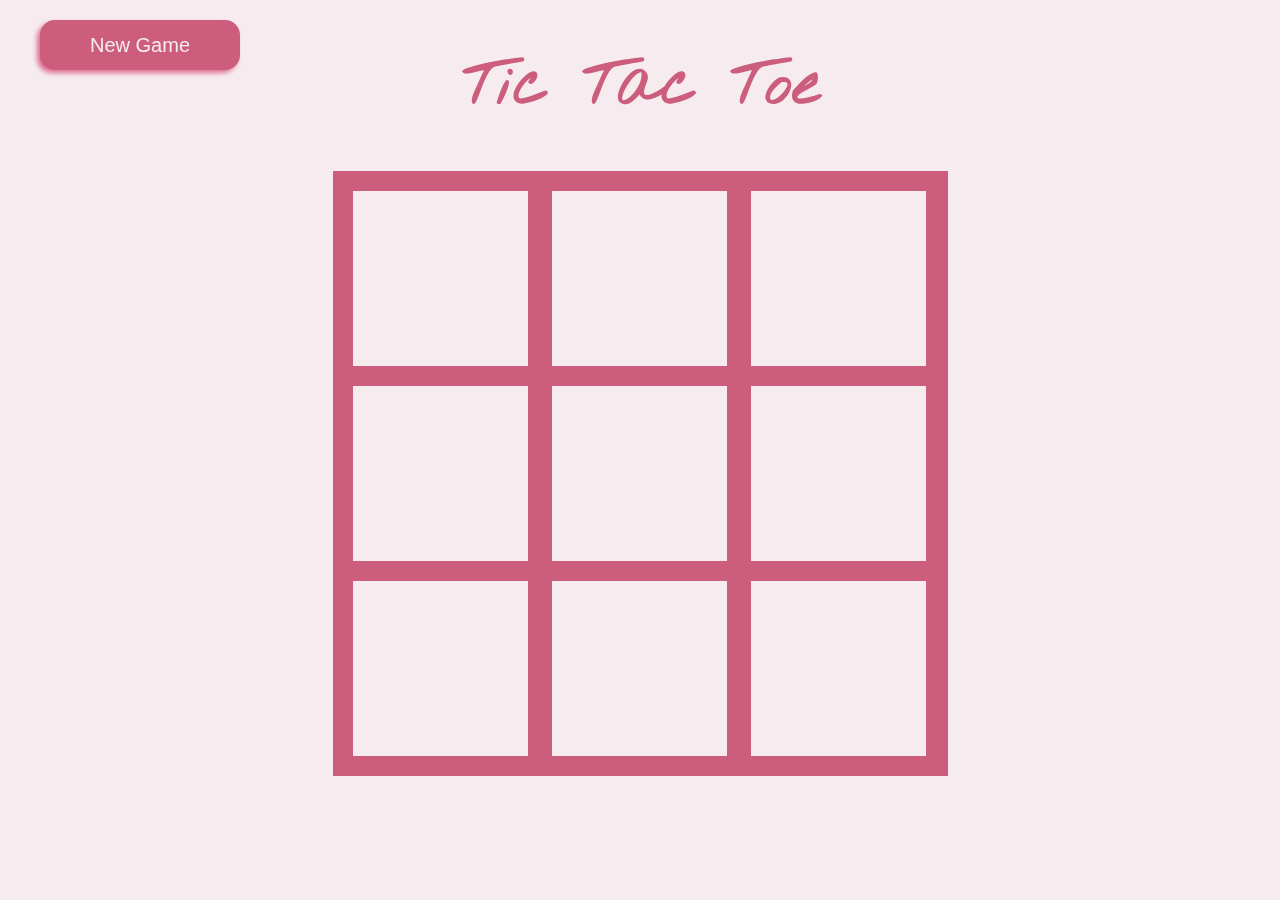
<file: exercise8/index.html>
<!DOCTYPE html>
  <html lang="en">
  <head>
    <meta charset="utf-8">
    <title>Tic Tac Toe</title>

    <link rel="stylesheet" href="style.css">  
    <script src="tictactoe.js"></script>
  </head>
  
  <body>
    <h1 class="titletext">Tic Tac Toe</h1>
    <div id="main">
      <div id="one" class="box" onclick="playerTakeTurn(this)"></div>
      <div id="two" class="box" onclick="playerTakeTurn(this)"></div>
      <div id="three" class="box" onclick="playerTakeTurn(this)"></div>
      <br>
      <div id="four" class="box" onclick="playerTakeTurn(this)"></div>
      <div id="five" class="box" onclick="playerTakeTurn(this)"></div>
      <div id="six" class="box" onclick="playerTakeTurn(this)"></div>
      <br>
      <div id="seven" class="box" onclick="playerTakeTurn(this)"></div>
      <div id="eight" class="box" onclick="playerTakeTurn(this)"></div>
      <div id="nine" class="box" onclick="playerTakeTurn(this)"></div>
    </div>

  <div id="controls">
    <button id="newbutton" onclick="newGame()">New Game</button>
  </div>
  
    <div id="lightbox" class="hidden"></div>
  
    <div id="positionMessage">
      <div id="boundaryMessage" class="hidden">
        <img id="x" src="images/x.png" alt="Close" onclick="closeLightBox()">
        <h1 class="titletext" id="message">&nbsp;</h1>
        <p class="titletext" id="message2"></p>
      </div>
    </div>
  

  </body> 
</html>
</file>
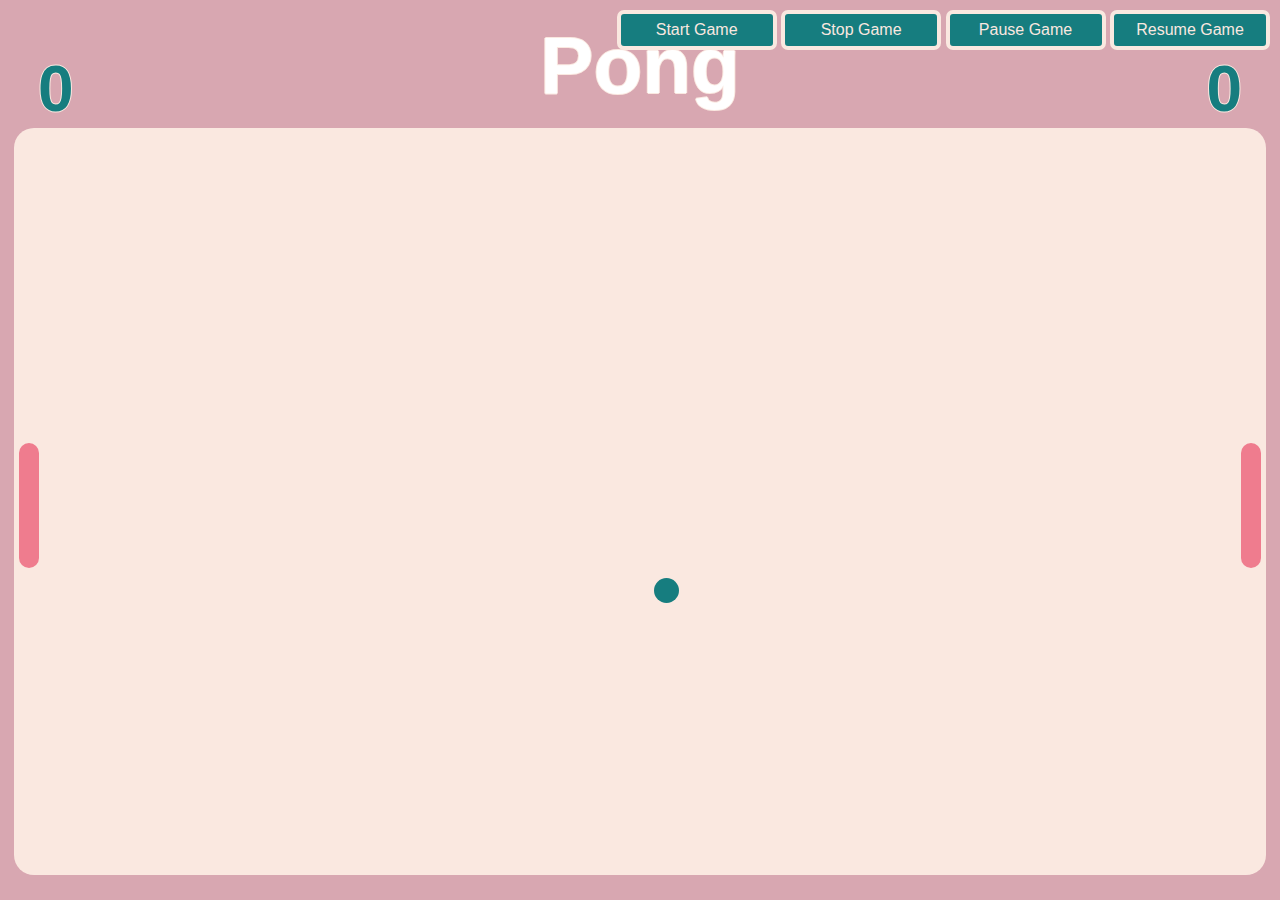
<file: exercise9/index.html>
<!DOCTYPE html>
  <html lang="en">
  <head>
    <meta charset="utf-8">
    <title>Pong</title>
      
    <link href="favicon.ico" rel="icon" type="image/x-icon" />
    <link rel="stylesheet" href="pong.css">   
  </head>
  
  <body>
    <div id="controlPanel">
      <div onclick="startGame()" class="controls">Start Game</div> 
      <div onclick="stopGame()" class="controls">Stop Game</div>
      <div onclick="pauseGame()" class="controls">Pause Game</div>
      <div onclick="resumeGame()" class="controls">Resume Game</div>
    </div>

    <div id="header">
      <h1 id="title">Pong</h1>
      <h2 id="left"><span id="score1">0</span></h2>
      <h2 id="right"><span id="score2">0</span></h2>
    </div>
    <div id="gameboard">
      <div id="paddle1" class="paddle"></div>
      <div id="paddle2" class="paddle"></div>

      <div id="ball"></div>
    </div>

    <!-- LightBox -->
    <div id="lightbox" class="hidden"></div>
  
    <div id="positionMessage">
      <div id="boundaryMessage" class="hidden">
        <img id="x" src="images/x.png" alt="Close" onclick="closeLightBox()">
        <h1 class="titletext" id="message">&nbsp;</h1>
        <p class="titletext" id="message2"></p>
      </div>
    </div>

    <script src="pong.js"></script>
  </body>
  
</html>
</file>
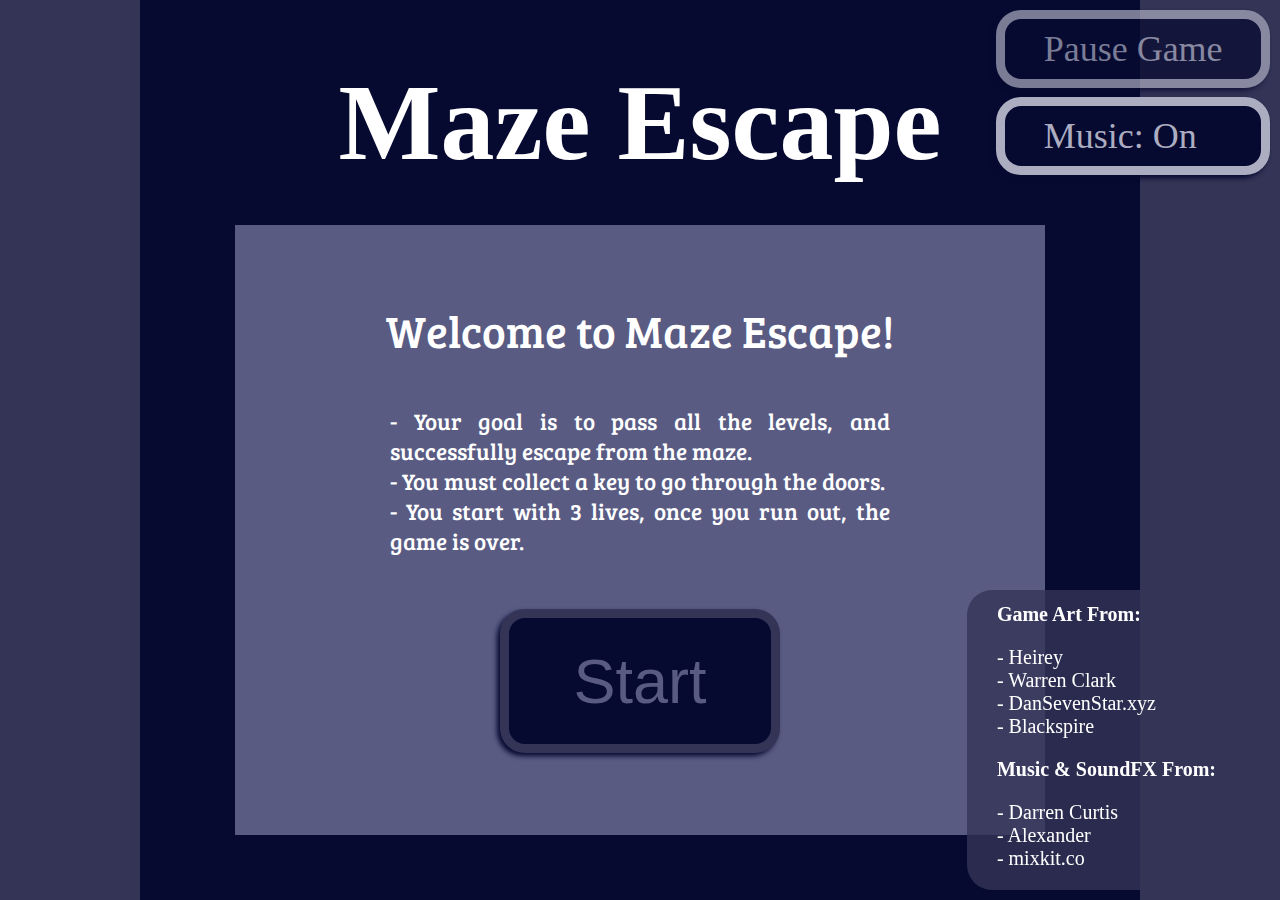
<file: exercise10/final/index.html>
<!DOCTYPE html>
  <html lang="en">
  <head>
    <meta charset="utf-8">
    <title>Maze Escape</title>
    <link href="favicon.ico" rel="icon" type="image/x-icon" />
    <link rel="stylesheet" href="style.css">
  </head>
  
  <body>

    <audio id="bgm" loop>
      <source src="sound/music.ogg" type="audio/ogg">
      <source src="sound/music.mp3" type="audio/mpeg">
      <source src="sound/music.mp3" type="audio/wav">
    </audio>

    <div id="frame"> 
      <div id="title">
        <h1>Maze Escape</h1>
        <div id="lives"></div>
      </div>

      <div id="gameBoard">
        <!--first row-->
        <div></div>
        <div></div>
        <div></div>
        <div></div>
        <div></div>
        <div></div>
        <div></div>
        <div></div>
        <div></div>
        <div></div>
        <div></div>
        <div></div>
        <div></div>
        <div></div>
        <div></div>
        
        <!--second row-->
        <div></div>
        <div></div>
        <div></div>
        <div></div>
        <div></div>
        <div></div>
        <div></div>
        <div></div>
        <div></div>
        <div></div>
        <div></div>
        <div></div>
        <div></div>
        <div></div>
        <div></div>
        
        <!--third row-->
        <div></div>
        <div></div>
        <div></div>
        <div></div>
        <div></div>
        <div></div>
        <div></div>
        <div></div>
        <div></div>
        <div></div>
        <div></div>
        <div></div>
        <div></div>
        <div></div>
        <div></div>
        
        <!--fourth row-->
        <div></div>
        <div></div>
        <div></div>
        <div></div>
        <div></div>
        <div></div>
        <div></div>
        <div></div>
        <div></div>
        <div></div>
        <div></div>
        <div></div>
        <div></div>
        <div></div>
        <div></div>
        
        <!--fifth row-->
        <div></div>
        <div></div>
        <div></div>
        <div></div>
        <div></div>
        <div></div>
        <div></div>
        <div></div>
        <div></div>
        <div></div>
        <div></div>
        <div></div>
        <div></div>
        <div></div>
        <div></div>
        
        <!--six row-->
        <div></div>
        <div></div>
        <div></div>
        <div></div>
        <div></div>
        <div></div>
        <div></div>
        <div></div>
        <div></div>
        <div></div>
        <div></div>
        <div></div>
        <div></div>
        <div></div>
        <div></div>
        
        <!--seventh row-->
        <div></div>
        <div></div>
        <div></div>
        <div></div>
        <div></div>
        <div></div>
        <div></div>
        <div></div>
        <div></div>
        <div></div>
        <div></div>
        <div></div>
        <div></div>
        <div></div>
        <div></div>
        
        <!--eighth row-->
        <div></div>
        <div></div>
        <div></div>
        <div></div>
        <div></div>
        <div></div>
        <div></div>
        <div></div>
        <div></div>
        <div></div>
        <div></div>
        <div></div>
        <div></div>
        <div></div>
        <div></div>
        
        <!--nineth row-->
        <div></div>
        <div></div>
        <div></div>
        <div></div>
        <div></div>
        <div></div>
        <div></div>
        <div></div>
        <div></div>
        <div></div>
        <div></div>
        <div></div>
        <div></div>
        <div></div>
        <div></div>
        
        <!--tenth row-->
        <div></div>
        <div></div>
        <div></div>
        <div></div>
        <div></div>
        <div></div>
        <div></div>
        <div></div>
        <div></div>
        <div></div>
        <div></div>
        <div></div>
        <div></div>
        <div></div>
        <div></div>
        
        <!--eleventh row-->
        <div></div>
        <div></div>
        <div></div>
        <div></div>
        <div></div>
        <div></div>
        <div></div>
        <div></div>
        <div></div>
        <div></div>
        <div></div>
        <div></div>
        <div></div>
        <div></div>
        <div></div>

      </div> 
    </div> 

    <div id="controlPanel"> 
      <div onclick="pauseGame()" id="pauseButton">Pause Game</div>
      <div id="audioButton" onclick="toggleAudio()">Music: On</div>
    </div>
    
    <div id="pauseScreen" class="hidden">
      <div class="boundaryMessage">
        <h1 id="pausedMessage">Game Paused</h1>
        <div class="positionButtons">
          <button id="resume" onclick="resumeGame()">Resume</button>
        </div>
      </div>
    </div>
    
    <div id="continueScreen">
      <div class="message hidden" id="lose">You Lose</div>
      <div class="message hidden" id="levelUp">Next Level...</div>
    </div>

    <div id="startScreen" class="startEndScreen">
      <div class="boundaryMessage">  
        <p id="greeting">Welcome to Maze Escape!</p>
        <p id="instructions">
           - Your goal is to pass all the levels, and successfully escape from the maze. <br>
           - You must collect a key to go through the doors.<br>
           - You start with 3 lives, once you run out, the game is over.<br><br>
        </p>
        <button class="start" onclick="startGame()">Start</button>
      </div>
    </div>
    
    <div id="end">
        <div class="boundaryMessage">
          <h1 id="endMessage">Game Over</h1>
            <button id="restart" onclick="startGame()">Restart</button>
        </div>
    </div>

    <div id="credits">
      <h1>Game Art From:</h1>
      <p>
      - Heirey<br>
      - Warren Clark<br>
      - DanSevenStar.xyz<br>
      - Blackspire
      </p>
      <h1>Music & SoundFX From:</h1>
      <p>
      - Darren Curtis<br>
      - Alexander<br>
      - mixkit.co
      </p>
    </div>

    <script src="game.js"></script>
  </body>
  
</html>
</file>
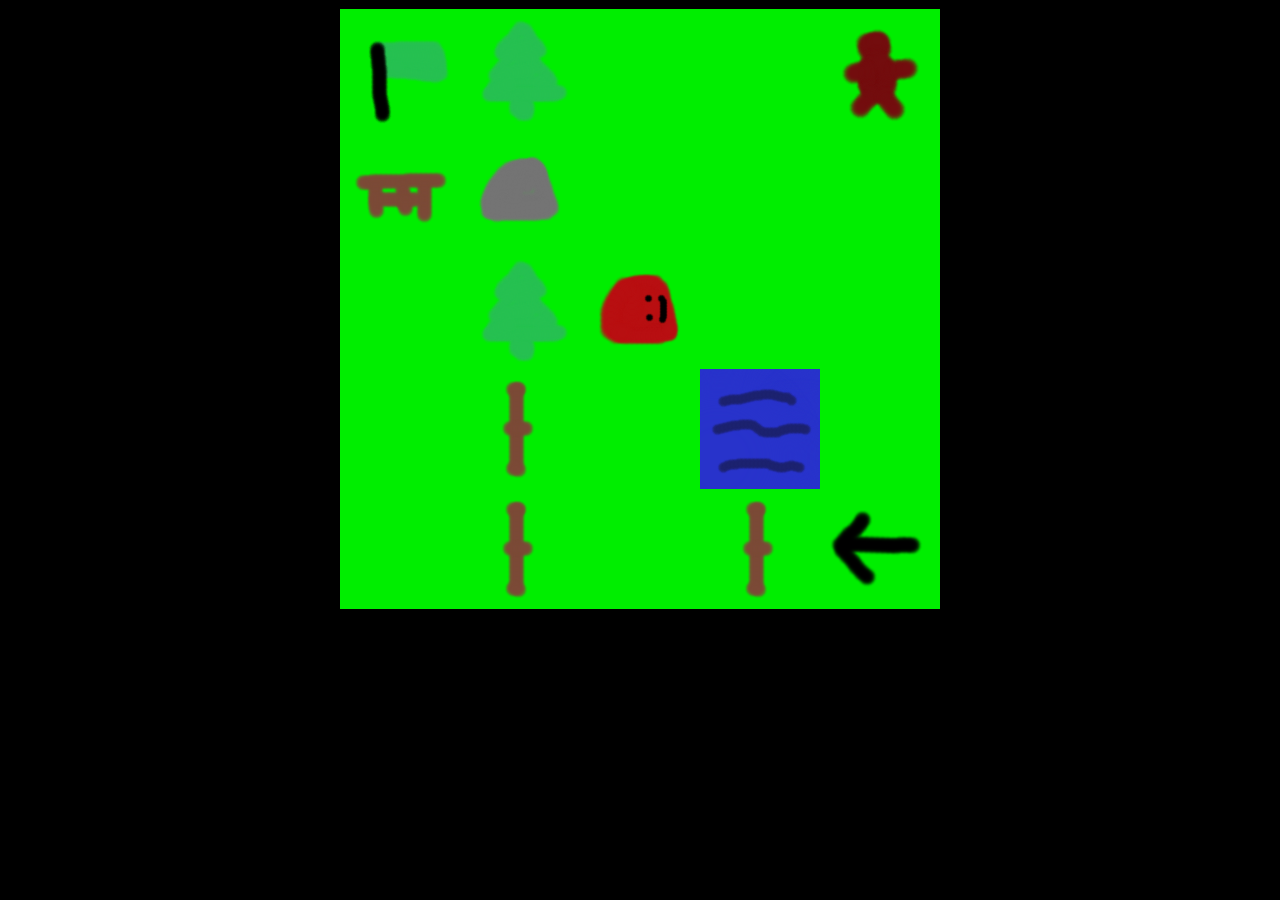
<file: exercise10/milestone1/index.html>
<!DOCTYPE html>
  <html lang="en">
  <head>
    <meta charset="utf-8">
    <title>Rosanna's Adventure</title>
    
    <link rel="stylesheet" href="style.css">  
  </head>
  
  <body>
    <div id="gameBoard">
      <!--first row-->
      <div></div>
      <div></div>
      <div></div>
      <div></div>
      <div></div>
      
      <!--second row-->
      <div></div>
      <div></div>
      <div></div>
      <div></div>
      <div></div>
      
      <!--third row-->
      <div></div>
      <div></div>
      <div></div>
      <div></div>
      <div></div>
      
      <!--fourth row-->
      <div></div>
      <div></div>
      <div></div>
      <div></div>
      <div></div>
      
      <!--fifth row-->
      <div></div>
      <div></div>
      <div></div>
      <div></div>
      <div></div>
    </div>
    
    <script src="game.js"></script>
  </body>
  
</html>
</file>
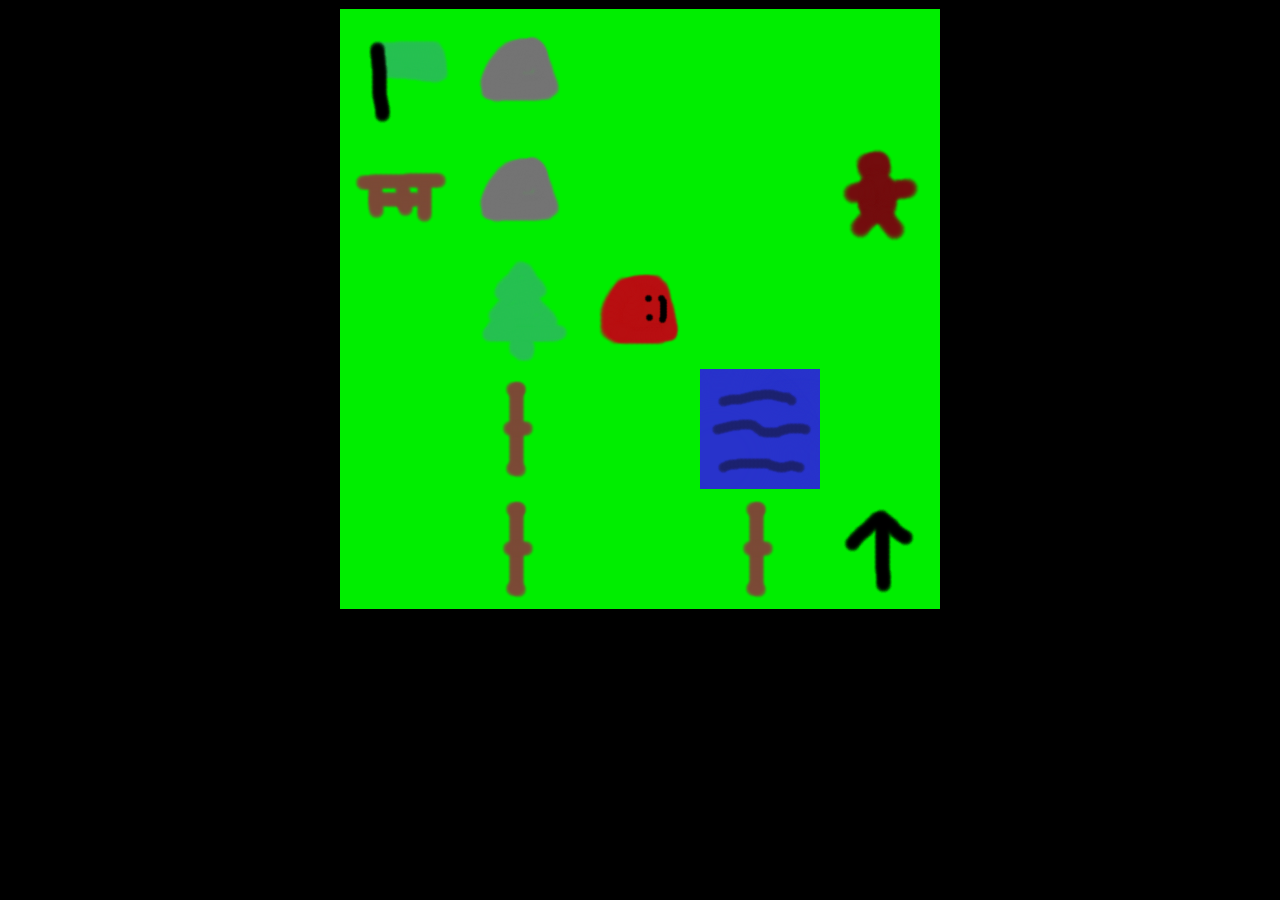
<file: exercise10/milestone2/index.html>
<!DOCTYPE html>
  <html lang="en">
  <head>
    <meta charset="utf-8">
    <title>Rosanna's Adventure</title>
    
    <link rel="stylesheet" href="style.css">  
  </head>
  
  <body>
    <div id="gameBoard">
      <!--first row-->
      <div></div>
      <div></div>
      <div></div>
      <div></div>
      <div></div>
      
      <!--second row-->
      <div></div>
      <div></div>
      <div></div>
      <div></div>
      <div></div>
      
      <!--third row-->
      <div></div>
      <div></div>
      <div></div>
      <div></div>
      <div></div>
      
      <!--fourth row-->
      <div></div>
      <div></div>
      <div></div>
      <div></div>
      <div></div>
      
      <!--fifth row-->
      <div></div>
      <div></div>
      <div></div>
      <div></div>
      <div></div>

    </div>

    <div class="message" id="lose">You Lose</div>
    <div class="message" id="levelUp">Next Level...</div>
    
    <script src="game.js"></script>
  </body>
  
</html>
</file>
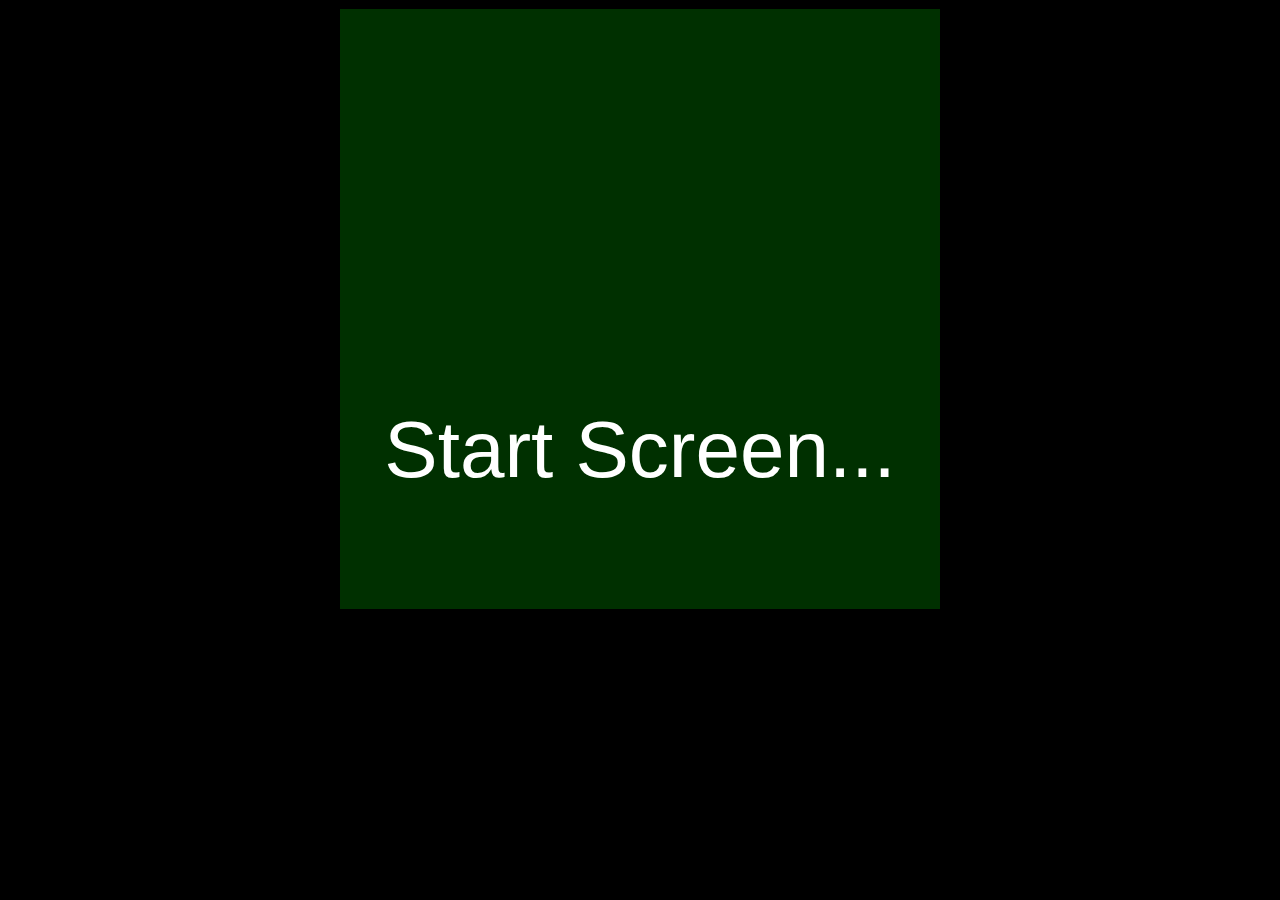
<file: exercise10/v1/index.html>
<!DOCTYPE html>
  <html lang="en">
  <head>
    <meta charset="utf-8">
    <title>Rosanna's Adventure</title>
    
    <link rel="stylesheet" href="style.css">  
  </head>
  
  <body>
    <div id="gameBoard">
      <!--first row-->
      <div></div>
      <div></div>
      <div></div>
      <div></div>
      <div></div>
      
      <!--second row-->
      <div></div>
      <div></div>
      <div></div>
      <div></div>
      <div></div>
      
      <!--third row-->
      <div></div>
      <div></div>
      <div></div>
      <div></div>
      <div></div>
      
      <!--fourth row-->
      <div></div>
      <div></div>
      <div></div>
      <div></div>
      <div></div>
      
      <!--fifth row-->
      <div></div>
      <div></div>
      <div></div>
      <div></div>
      <div></div>

    </div>

    <div class="message" id="lose">You Lose</div>
    <div class="message" id="levelUp">Next Level...</div>

    <div id="start" onclick="startGame()">
      Start Screen...
    </div>



    <div id="end">
      <h1 id="endMessage">Game Over</h1>
      <!-- <div id="options" onclick="startGame()">Restart</div> -->
      <button id="options" onclick="startGame()">Restart</button>

    </div>

    <div id="lives"></div>
    
    <script src="game.js"></script>
  </body>
  
</html>
</file>
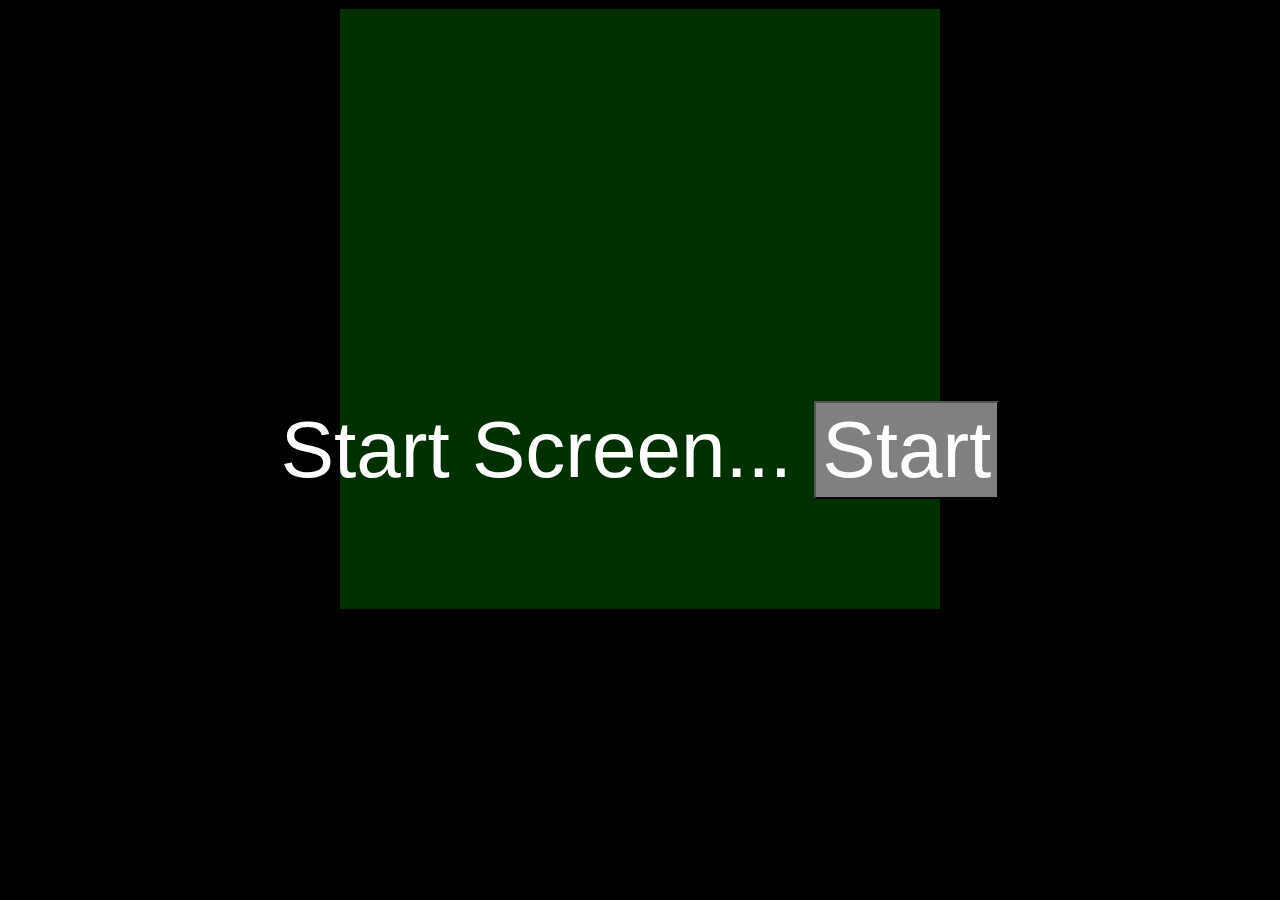
<file: exercise10/v2/index.html>
<!DOCTYPE html>
  <html lang="en">
  <head>
    <meta charset="utf-8">
    <title>Rosanna's Adventure</title>
    
    <link rel="stylesheet" href="style.css">  
  </head>
  
  <body>
    <div id="gameBoard">
      <!--first row-->
      <div></div>
      <div></div>
      <div></div>
      <div></div>
      <div></div>
      
      <!--second row-->
      <div></div>
      <div></div>
      <div></div>
      <div></div>
      <div></div>
      
      <!--third row-->
      <div></div>
      <div></div>
      <div></div>
      <div></div>
      <div></div>
      
      <!--fourth row-->
      <div></div>
      <div></div>
      <div></div>
      <div></div>
      <div></div>
      
      <!--fifth row-->
      <div></div>
      <div></div>
      <div></div>
      <div></div>
      <div></div>

    </div>

    <div class="message" id="lose">You Lose</div>
    <div class="message" id="levelUp">Next Level...</div>

    <div id="startScreen">
      Start Screen...
      <button class="start" onclick="startGame()">Start</button>
    </div>



    <div id="end">
      <h1 id="endMessage">Game Over</h1>
      <!-- <div id="options" onclick="startGame()">Restart</div> -->
      <button class="start" onclick="startGame()">Restart</button>

    </div>

    <div id="lives"></div>
    
    <script src="game.js"></script>
  </body>
  
</html>
</file>
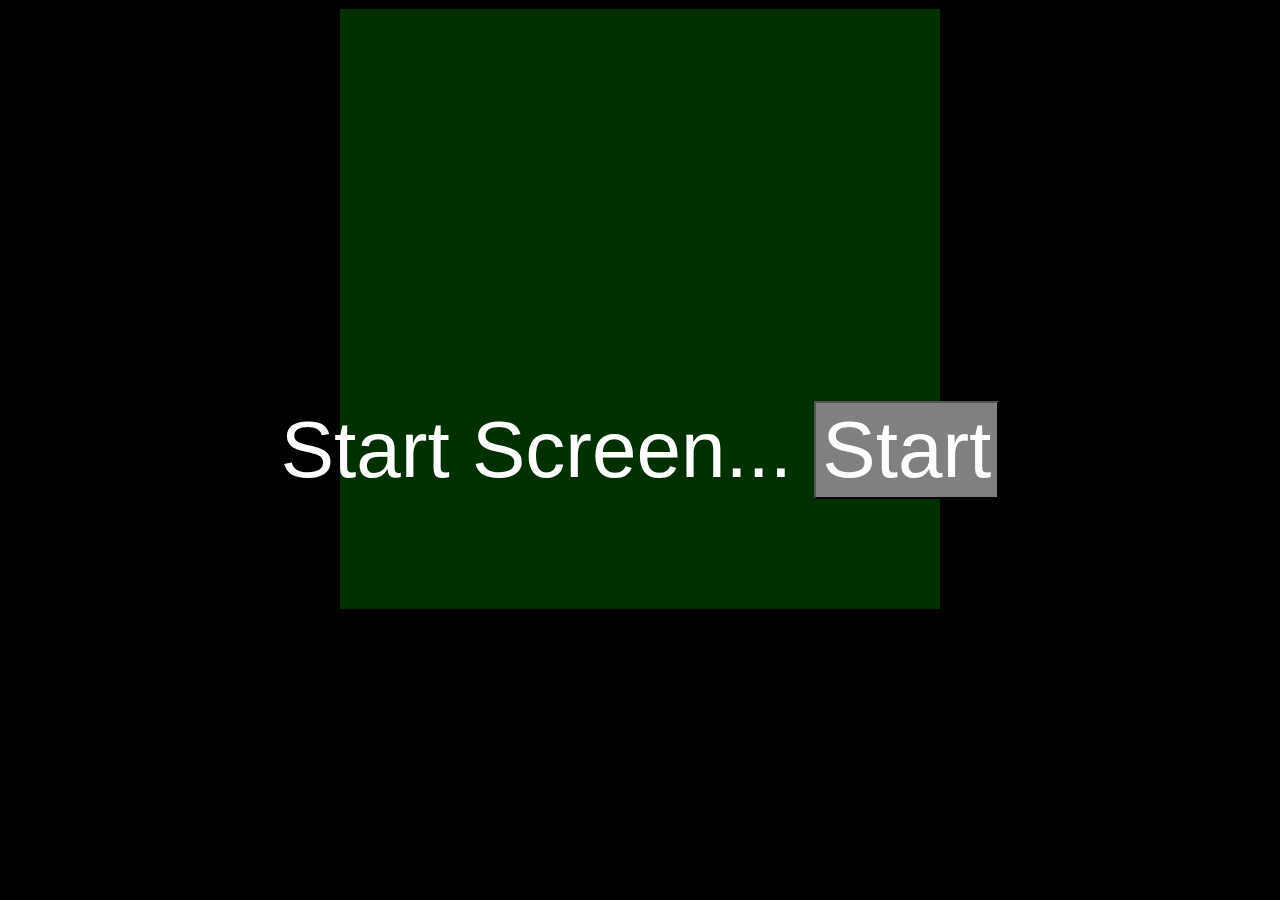
<file: exercise10/v3/index.html>
<!DOCTYPE html>
  <html lang="en">
  <head>
    <meta charset="utf-8">
    <title>Rosanna's Adventure</title>
    
    <link rel="stylesheet" href="style.css">  
  </head>
  
  <body>
    <div id="frame">
      <div id="gameBoard">
        <!--first row-->
        <div></div>
        <div></div>
        <div></div>
        <div></div>
        <div></div>
        
        <!--second row-->
        <div></div>
        <div></div>
        <div></div>
        <div></div>
        <div></div>
        
        <!--third row-->
        <div></div>
        <div></div>
        <div></div>
        <div></div>
        <div></div>
        
        <!--fourth row-->
        <div></div>
        <div></div>
        <div></div>
        <div></div>
        <div></div>
        
        <!--fifth row-->
        <div></div>
        <div></div>
        <div></div>
        <div></div>
        <div></div>

      </div>
    </div>

    <div class="message" id="lose">You Lose</div>
    <div class="message" id="levelUp">Next Level...</div>

    <div id="startScreen">
      Start Screen...
      <button class="start" onclick="startGame()">Start</button>
    </div>



    <div id="end">
      <h1 id="endMessage">Game Over</h1>
      <!-- <div id="options" onclick="startGame()">Restart</div> -->
      <button id="restart" onclick="startGame()">Restart</button>

    </div>

    <div id="lives"></div>
    
    <script src="game.js"></script>
  </body>
  
</html>
</file>
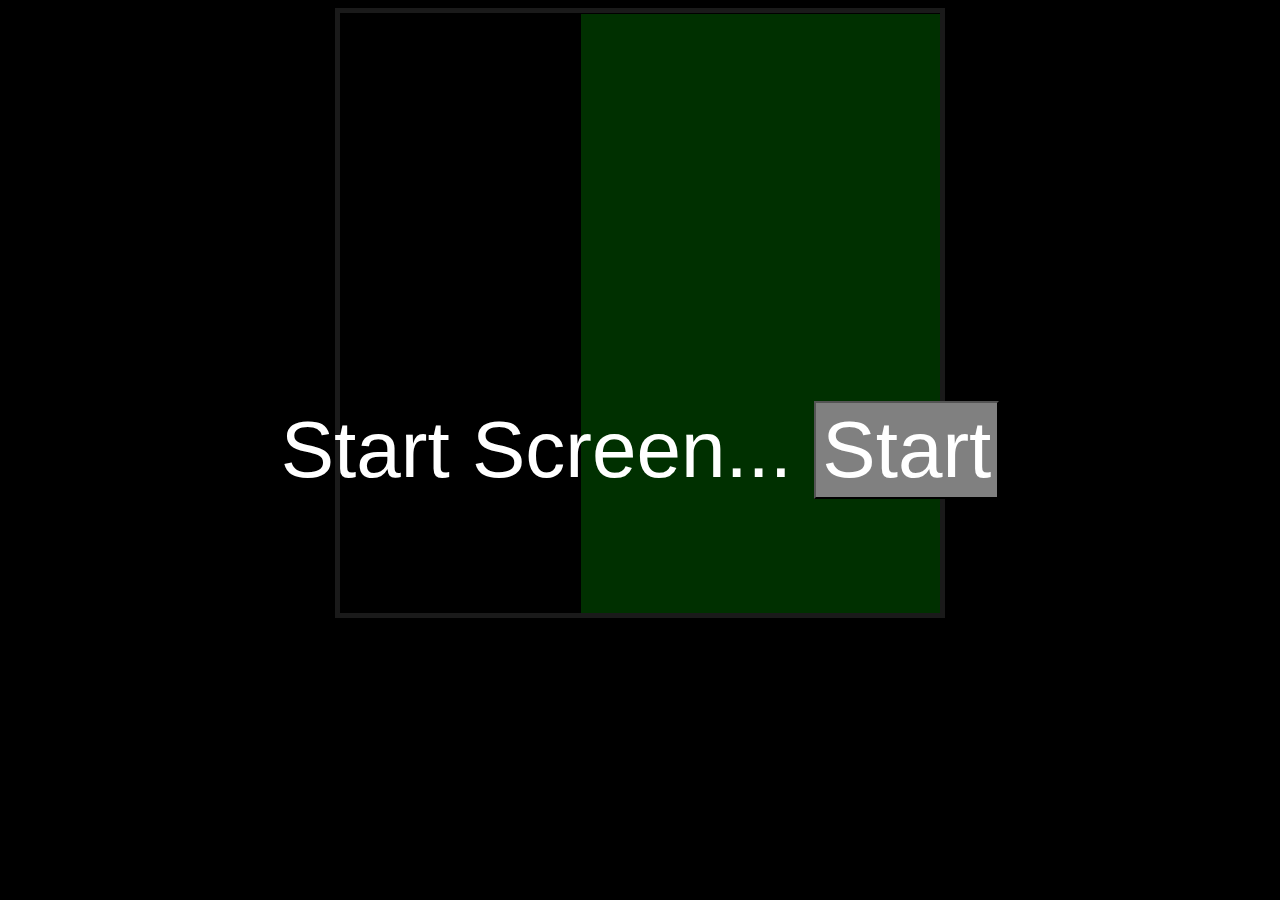
<file: exercise10/v4/index.html>
<!DOCTYPE html>
  <html lang="en">
  <head>
    <meta charset="utf-8">
    <title>Rosanna's Adventure</title>
    
    <link rel="stylesheet" href="style.css">  
  </head>
  
  <body>
    <div id="frame">
      <div id="gameBoard">
        <!--first row-->
        <div></div>
        <div></div>
        <div></div>
        <div></div>
        <div></div>
        <div></div>
        <div></div>
        <div></div>
        <div></div>
        <div></div>
        <div></div>
        <div></div>
        <div></div>
        <div></div>
        <div></div>
        
        <!--second row-->
        <div></div>
        <div></div>
        <div></div>
        <div></div>
        <div></div>
        <div></div>
        <div></div>
        <div></div>
        <div></div>
        <div></div>
        <div></div>
        <div></div>
        <div></div>
        <div></div>
        <div></div>
        
        <!--third row-->
        <div></div>
        <div></div>
        <div></div>
        <div></div>
        <div></div>
        <div></div>
        <div></div>
        <div></div>
        <div></div>
        <div></div>
        <div></div>
        <div></div>
        <div></div>
        <div></div>
        <div></div>
        
        <!--fourth row-->
        <div></div>
        <div></div>
        <div></div>
        <div></div>
        <div></div>
        <div></div>
        <div></div>
        <div></div>
        <div></div>
        <div></div>
        <div></div>
        <div></div>
        <div></div>
        <div></div>
        <div></div>
        
        <!--fifth row-->
        <div></div>
        <div></div>
        <div></div>
        <div></div>
        <div></div>
        <div></div>
        <div></div>
        <div></div>
        <div></div>
        <div></div>
        <div></div>
        <div></div>
        <div></div>
        <div></div>
        <div></div>
        
        <!--six row-->
        <div></div>
        <div></div>
        <div></div>
        <div></div>
        <div></div>
        <div></div>
        <div></div>
        <div></div>
        <div></div>
        <div></div>
        <div></div>
        <div></div>
        <div></div>
        <div></div>
        <div></div>
        
        <!--seventh row-->
        <div></div>
        <div></div>
        <div></div>
        <div></div>
        <div></div>
        <div></div>
        <div></div>
        <div></div>
        <div></div>
        <div></div>
        <div></div>
        <div></div>
        <div></div>
        <div></div>
        <div></div>
        
        <!--eighth row-->
        <div></div>
        <div></div>
        <div></div>
        <div></div>
        <div></div>
        <div></div>
        <div></div>
        <div></div>
        <div></div>
        <div></div>
        <div></div>
        <div></div>
        <div></div>
        <div></div>
        <div></div>
        
        <!--nineth row-->
        <div></div>
        <div></div>
        <div></div>
        <div></div>
        <div></div>
        <div></div>
        <div></div>
        <div></div>
        <div></div>
        <div></div>
        <div></div>
        <div></div>
        <div></div>
        <div></div>
        <div></div>
        
        <!--tenth row-->
        <div></div>
        <div></div>
        <div></div>
        <div></div>
        <div></div>
        <div></div>
        <div></div>
        <div></div>
        <div></div>
        <div></div>
        <div></div>
        <div></div>
        <div></div>
        <div></div>
        <div></div>
        
        <!--eleventh row-->
        <div></div>
        <div></div>
        <div></div>
        <div></div>
        <div></div>
        <div></div>
        <div></div>
        <div></div>
        <div></div>
        <div></div>
        <div></div>
        <div></div>
        <div></div>
        <div></div>
        <div></div>

      </div>
    </div>

    <div class="message" id="lose">You Lose</div>
    <div class="message" id="levelUp">Next Level...</div>

    <div id="startScreen">
      Start Screen...
      <button class="start" onclick="startGame()">Start</button>
    </div>



    <div id="end">
      <h1 id="endMessage">Game Over</h1>
      <!-- <div id="options" onclick="startGame()">Restart</div> -->
      <button id="restart" onclick="startGame()">Restart</button>

    </div>

    <div id="lives"></div>
    
    <script src="game.js"></script>
  </body>
  
</html>
</file>
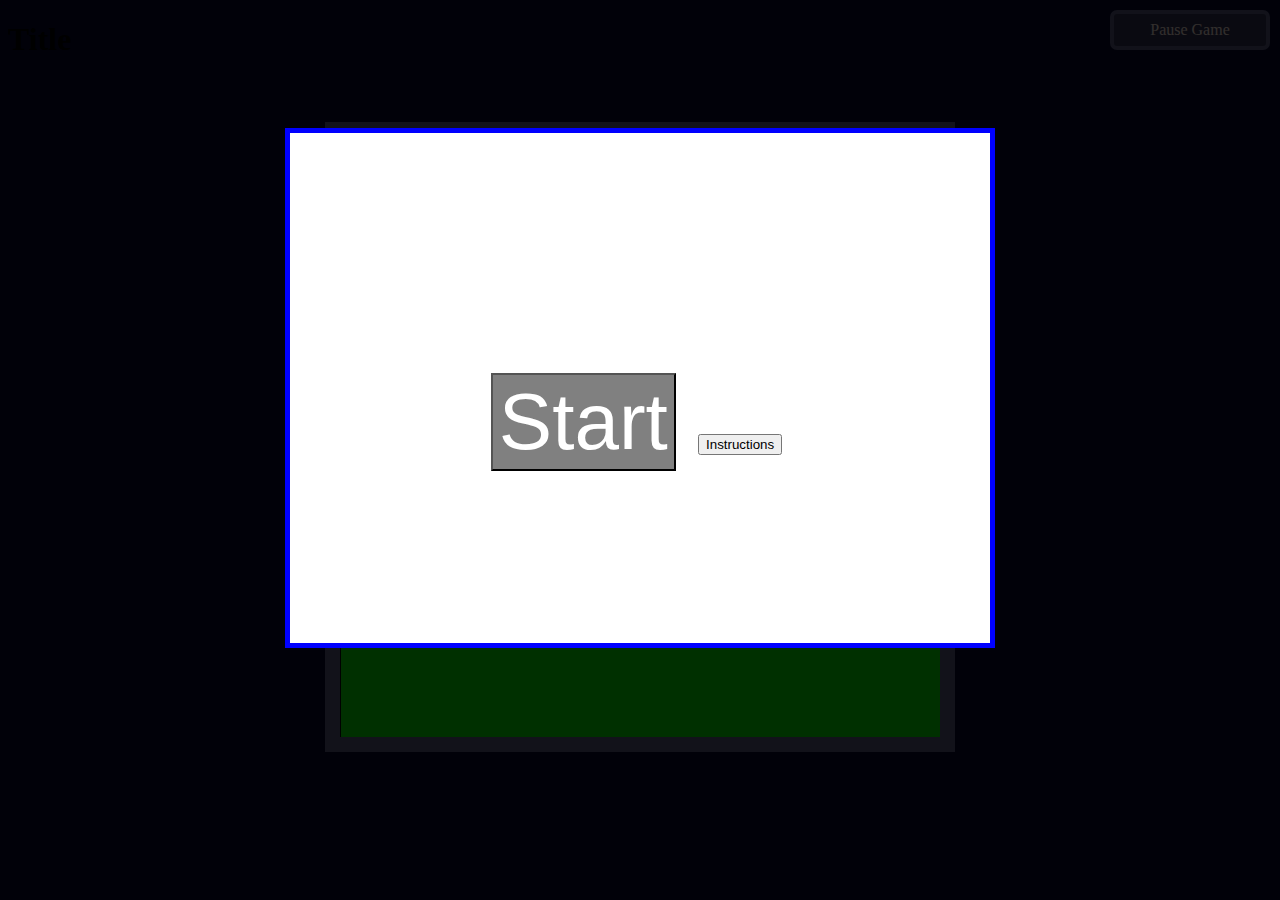
<file: exercise10/v5/index.html>
<!DOCTYPE html>
  <html lang="en">
  <head>
    <meta charset="utf-8">
    <title>Rosanna's Adventure</title>
    
    <link rel="stylesheet" href="style.css">  
  </head>
  
  <body>
  
    <div id="title">
    <h1>Title</h1>
    </div>
  
  
    <div id="frame">
      <div id="gameBoard">
        <!--first row-->
        <div></div>
        <div></div>
        <div></div>
        <div></div>
        <div></div>
        <div></div>
        <div></div>
        <div></div>
        <div></div>
        <div></div>
        <div></div>
        <div></div>
        <div></div>
        <div></div>
        <div></div>
        <div></div>
        <div></div>
        <div></div>
        
        <!--second row-->
        <div></div>
        <div></div>
        <div></div>
        <div></div>
        <div></div>
        <div></div>
        <div></div>
        <div></div>
        <div></div>
        <div></div>
        <div></div>
        <div></div>
        <div></div>
        <div></div>
        <div></div>
        <div></div>
        <div></div>
        <div></div>
        
        <!--third row-->
        <div></div>
        <div></div>
        <div></div>
        <div></div>
        <div></div>
        <div></div>
        <div></div>
        <div></div>
        <div></div>
        <div></div>
        <div></div>
        <div></div>
        <div></div>
        <div></div>
        <div></div>
        <div></div>
        <div></div>
        <div></div>
        
        <!--fourth row-->
        <div></div>
        <div></div>
        <div></div>
        <div></div>
        <div></div>
        <div></div>
        <div></div>
        <div></div>
        <div></div>
        <div></div>
        <div></div>
        <div></div>
        <div></div>
        <div></div>
        <div></div>
        <div></div>
        <div></div>
        <div></div>
        
        <!--fifth row-->
        <div></div>
        <div></div>
        <div></div>
        <div></div>
        <div></div>
        <div></div>
        <div></div>
        <div></div>
        <div></div>
        <div></div>
        <div></div>
        <div></div>
        <div></div>
        <div></div>
        <div></div>
        <div></div>
        <div></div>
        <div></div>
        
        <!--six row-->
        <div></div>
        <div></div>
        <div></div>
        <div></div>
        <div></div>
        <div></div>
        <div></div>
        <div></div>
        <div></div>
        <div></div>
        <div></div>
        <div></div>
        <div></div>
        <div></div>
        <div></div>
        <div></div>
        <div></div>
        <div></div>
        
        <!--seventh row-->
        <div></div>
        <div></div>
        <div></div>
        <div></div>
        <div></div>
        <div></div>
        <div></div>
        <div></div>
        <div></div>
        <div></div>
        <div></div>
        <div></div>
        <div></div>
        <div></div>
        <div></div>
        <div></div>
        <div></div>
        <div></div>
        
        <!--eighth row-->
        <div></div>
        <div></div>
        <div></div>
        <div></div>
        <div></div>
        <div></div>
        <div></div>
        <div></div>
        <div></div>
        <div></div>
        <div></div>
        <div></div>
        <div></div>
        <div></div>
        <div></div>
        <div></div>
        <div></div>
        <div></div>
        
        <!--nineth row-->
        <div></div>
        <div></div>
        <div></div>
        <div></div>
        <div></div>
        <div></div>
        <div></div>
        <div></div>
        <div></div>
        <div></div>
        <div></div>
        <div></div>
        <div></div>
        <div></div>
        <div></div>
        <div></div>
        <div></div>
        <div></div>
        
        <!--tenth row-->
        <div></div>
        <div></div>
        <div></div>
        <div></div>
        <div></div>
        <div></div>
        <div></div>
        <div></div>
        <div></div>
        <div></div>
        <div></div>
        <div></div>
        <div></div>
        <div></div>
        <div></div>
        <div></div>
        <div></div>
        <div></div>
        
        <!--eleventh row-->
        <div></div>
        <div></div>
        <div></div>
        <div></div>
        <div></div>
        <div></div>
        <div></div>
        <div></div>
        <div></div>
        <div></div>
        <div></div>
        <div></div>
        <div></div>
        <div></div>
        <div></div>
        <div></div>
        <div></div>
        <div></div>

      </div>
    </div>
    
    
    <div id="controlPanel"> 
      <div onclick="pauseGame()" class="controls">Pause Game</div>
    </div>
    
    <div id="pauseScreen" class="hidden">
      <div class="boundaryMessage">
        <div class="positionButtons">
          <button id="resume" onclick="resumeGame()">Resume</button>
        </div>
      </div>
    </div>
    
    <div id="continueScreen">
      <div class="message hidden" id="lose">You Lose</div>
      <div class="message hidden" id="levelUp">Next Level...</div>
    </div>

    <div id="startScreen">
      <div class="boundaryMessage">
        <div class="positionButtons">
          
          <button class="start" onclick="startGame()">Start</button>
          <button>Instructions</button>
        </div>
      </div>
    </div>
    
    <div id="end">
      <h1 id="endMessage">Game Over</h1>
      <!-- <div id="options" onclick="startGame()">Restart</div> -->
      <button id="restart" onclick="startGame()">Restart</button>
    </div>

    <div id="lives"></div>
    
    <script src="game.js"></script>
  </body>
  
</html>
</file>
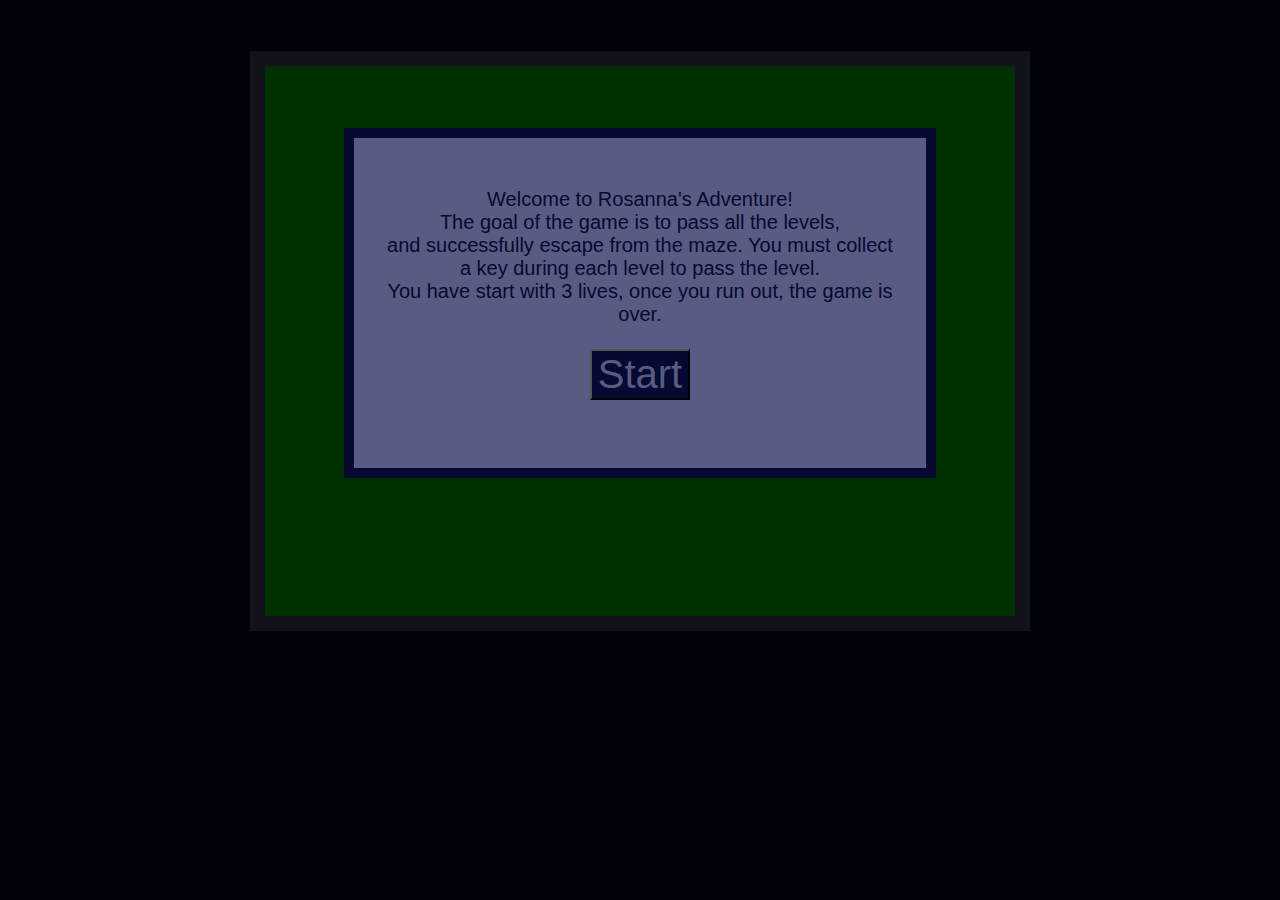
<file: exercise10/v6/index.html>
<!DOCTYPE html>
  <html lang="en">
  <head>
    <meta charset="utf-8">
    <title>Rosanna's Adventure</title>
    
    <link rel="stylesheet" href="style.css">  
  </head>
  
  <body>

      <div id="gameBoard">
        <!--first row-->
        <div></div>
        <div></div>
        <div></div>
        <div></div>
        <div></div>
        <div></div>
        <div></div>
        <div></div>
        <div></div>
        <div></div>
        <div></div>
        <div></div>
        <div></div>
        <div></div>
        <div></div>
        
        <!--second row-->
        <div></div>
        <div></div>
        <div></div>
        <div></div>
        <div></div>
        <div></div>
        <div></div>
        <div></div>
        <div></div>
        <div></div>
        <div></div>
        <div></div>
        <div></div>
        <div></div>
        <div></div>
        
        <!--third row-->
        <div></div>
        <div></div>
        <div></div>
        <div></div>
        <div></div>
        <div></div>
        <div></div>
        <div></div>
        <div></div>
        <div></div>
        <div></div>
        <div></div>
        <div></div>
        <div></div>
        <div></div>
        
        <!--fourth row-->
        <div></div>
        <div></div>
        <div></div>
        <div></div>
        <div></div>
        <div></div>
        <div></div>
        <div></div>
        <div></div>
        <div></div>
        <div></div>
        <div></div>
        <div></div>
        <div></div>
        <div></div>
        
        <!--fifth row-->
        <div></div>
        <div></div>
        <div></div>
        <div></div>
        <div></div>
        <div></div>
        <div></div>
        <div></div>
        <div></div>
        <div></div>
        <div></div>
        <div></div>
        <div></div>
        <div></div>
        <div></div>
        
        <!--six row-->
        <div></div>
        <div></div>
        <div></div>
        <div></div>
        <div></div>
        <div></div>
        <div></div>
        <div></div>
        <div></div>
        <div></div>
        <div></div>
        <div></div>
        <div></div>
        <div></div>
        <div></div>
        
        <!--seventh row-->
        <div></div>
        <div></div>
        <div></div>
        <div></div>
        <div></div>
        <div></div>
        <div></div>
        <div></div>
        <div></div>
        <div></div>
        <div></div>
        <div></div>
        <div></div>
        <div></div>
        <div></div>
        
        <!--eighth row-->
        <div></div>
        <div></div>
        <div></div>
        <div></div>
        <div></div>
        <div></div>
        <div></div>
        <div></div>
        <div></div>
        <div></div>
        <div></div>
        <div></div>
        <div></div>
        <div></div>
        <div></div>
        
        <!--nineth row-->
        <div></div>
        <div></div>
        <div></div>
        <div></div>
        <div></div>
        <div></div>
        <div></div>
        <div></div>
        <div></div>
        <div></div>
        <div></div>
        <div></div>
        <div></div>
        <div></div>
        <div></div>
        
        <!--tenth row-->
        <div></div>
        <div></div>
        <div></div>
        <div></div>
        <div></div>
        <div></div>
        <div></div>
        <div></div>
        <div></div>
        <div></div>
        <div></div>
        <div></div>
        <div></div>
        <div></div>
        <div></div>
        
        <!--eleventh row-->
        <div></div>
        <div></div>
        <div></div>
        <div></div>
        <div></div>
        <div></div>
        <div></div>
        <div></div>
        <div></div>
        <div></div>
        <div></div>
        <div></div>
        <div></div>
        <div></div>
        <div></div>

      </div> 
    
    <div id="continueScreen">
      <div class="message hidden" id="lose">You Lose</div>
      <div class="message hidden" id="levelUp">Next Level...</div>
    </div>

    <div id="startScreen">
      <div class="boundaryMessage">
          <p>Welcome to Rosanna's Adventure!<br>
             The goal of the game is to pass all the levels, <br>
             and successfully escape from the maze.
             You must collect a key during each level to pass the level.<br>
             You have start with 3 lives, once you run out, the game is over.<br><br>
          <button class="start" onclick="startGame()">Start</button>
          </p>
      </div>
    </div>
    
    <div id="end">
      <h1 id="endMessage">Game Over</h1>
      <button id="restart" onclick="startGame()">Restart</button>
    </div>

    <div id="lives"></div>
    
    <script src="game.js"></script>
  </body>
  
</html>
</file>
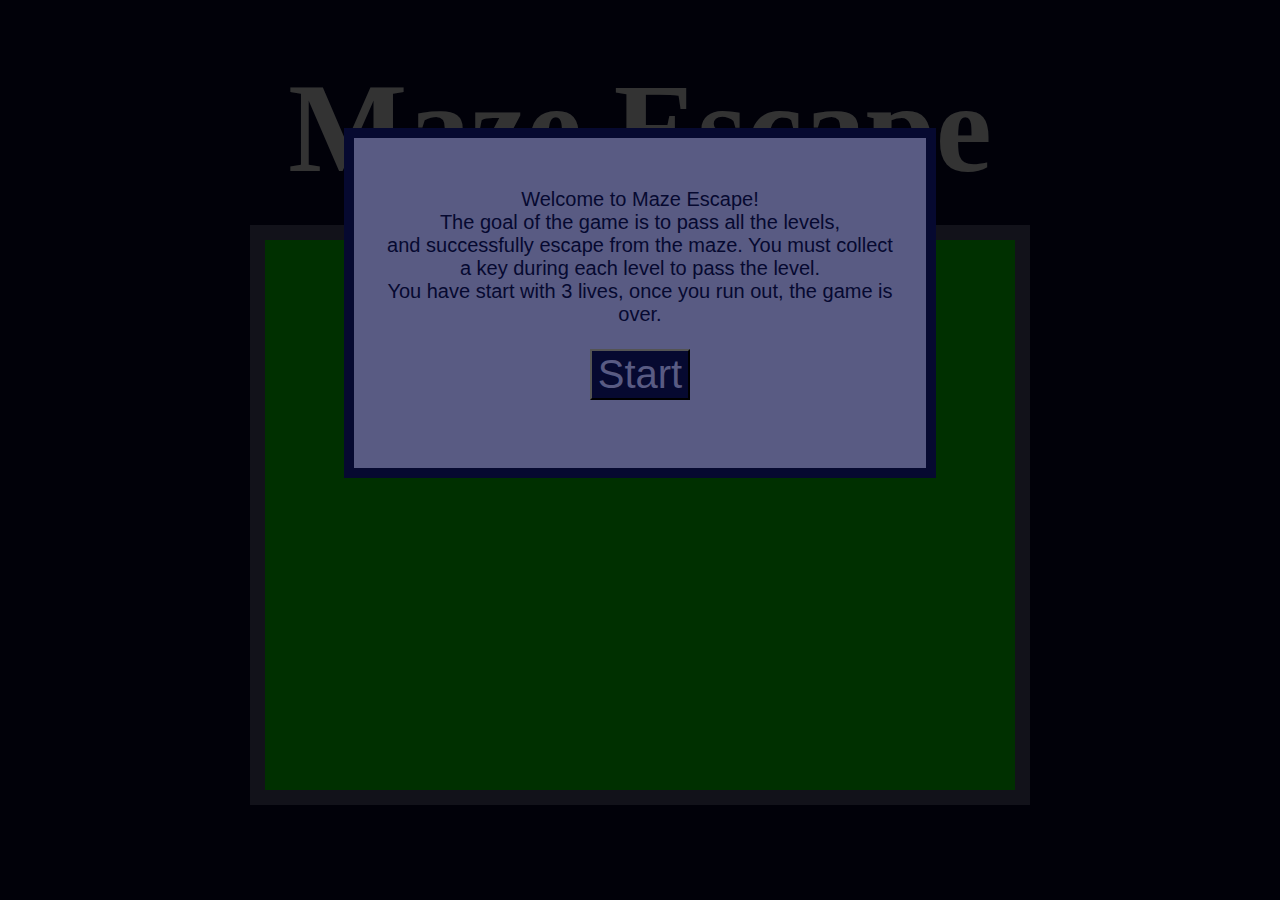
<file: exercise10/v7/index.html>
<!DOCTYPE html>
  <html lang="en">
  <head>
    <meta charset="utf-8">
    <title>Maze Escape</title>
    
    <link rel="stylesheet" href="style.css">  
  </head>
  
  <body>

    <div id="title">
    <h1>Maze Escape</h1>
    </div>
    
  
      <div id="gameBoard">
        <!--first row-->
        <div></div>
        <div></div>
        <div></div>
        <div></div>
        <div></div>
        <div></div>
        <div></div>
        <div></div>
        <div></div>
        <div></div>
        <div></div>
        <div></div>
        <div></div>
        <div></div>
        <div></div>
        
        <!--second row-->
        <div></div>
        <div></div>
        <div></div>
        <div></div>
        <div></div>
        <div></div>
        <div></div>
        <div></div>
        <div></div>
        <div></div>
        <div></div>
        <div></div>
        <div></div>
        <div></div>
        <div></div>
        
        <!--third row-->
        <div></div>
        <div></div>
        <div></div>
        <div></div>
        <div></div>
        <div></div>
        <div></div>
        <div></div>
        <div></div>
        <div></div>
        <div></div>
        <div></div>
        <div></div>
        <div></div>
        <div></div>
        
        <!--fourth row-->
        <div></div>
        <div></div>
        <div></div>
        <div></div>
        <div></div>
        <div></div>
        <div></div>
        <div></div>
        <div></div>
        <div></div>
        <div></div>
        <div></div>
        <div></div>
        <div></div>
        <div></div>
        
        <!--fifth row-->
        <div></div>
        <div></div>
        <div></div>
        <div></div>
        <div></div>
        <div></div>
        <div></div>
        <div></div>
        <div></div>
        <div></div>
        <div></div>
        <div></div>
        <div></div>
        <div></div>
        <div></div>
        
        <!--six row-->
        <div></div>
        <div></div>
        <div></div>
        <div></div>
        <div></div>
        <div></div>
        <div></div>
        <div></div>
        <div></div>
        <div></div>
        <div></div>
        <div></div>
        <div></div>
        <div></div>
        <div></div>
        
        <!--seventh row-->
        <div></div>
        <div></div>
        <div></div>
        <div></div>
        <div></div>
        <div></div>
        <div></div>
        <div></div>
        <div></div>
        <div></div>
        <div></div>
        <div></div>
        <div></div>
        <div></div>
        <div></div>
        
        <!--eighth row-->
        <div></div>
        <div></div>
        <div></div>
        <div></div>
        <div></div>
        <div></div>
        <div></div>
        <div></div>
        <div></div>
        <div></div>
        <div></div>
        <div></div>
        <div></div>
        <div></div>
        <div></div>
        
        <!--nineth row-->
        <div></div>
        <div></div>
        <div></div>
        <div></div>
        <div></div>
        <div></div>
        <div></div>
        <div></div>
        <div></div>
        <div></div>
        <div></div>
        <div></div>
        <div></div>
        <div></div>
        <div></div>
        
        <!--tenth row-->
        <div></div>
        <div></div>
        <div></div>
        <div></div>
        <div></div>
        <div></div>
        <div></div>
        <div></div>
        <div></div>
        <div></div>
        <div></div>
        <div></div>
        <div></div>
        <div></div>
        <div></div>
        
        <!--eleventh row-->
        <div></div>
        <div></div>
        <div></div>
        <div></div>
        <div></div>
        <div></div>
        <div></div>
        <div></div>
        <div></div>
        <div></div>
        <div></div>
        <div></div>
        <div></div>
        <div></div>
        <div></div>

      </div> 
    
    <div id="continueScreen">
      <div class="message hidden" id="lose">You Lose</div>
      <div class="message hidden" id="levelUp">Next Level...</div>
    </div>

    <div id="startScreen">
      <div class="boundaryMessage">
          <p>Welcome to Maze Escape!<br>
             The goal of the game is to pass all the levels, <br>
             and successfully escape from the maze.
             You must collect a key during each level to pass the level.<br>
             You have start with 3 lives, once you run out, the game is over.<br><br>
          <button class="start" onclick="startGame()">Start</button>
          </p>
      </div>
    </div>
    
    <div id="end">
      <h1 id="endMessage">Game Over</h1>
      <button id="restart" onclick="startGame()">Restart</button>
    </div>

    <div id="lives"></div>
    
    <script src="game.js"></script>
  </body>
  
</html>
</file>
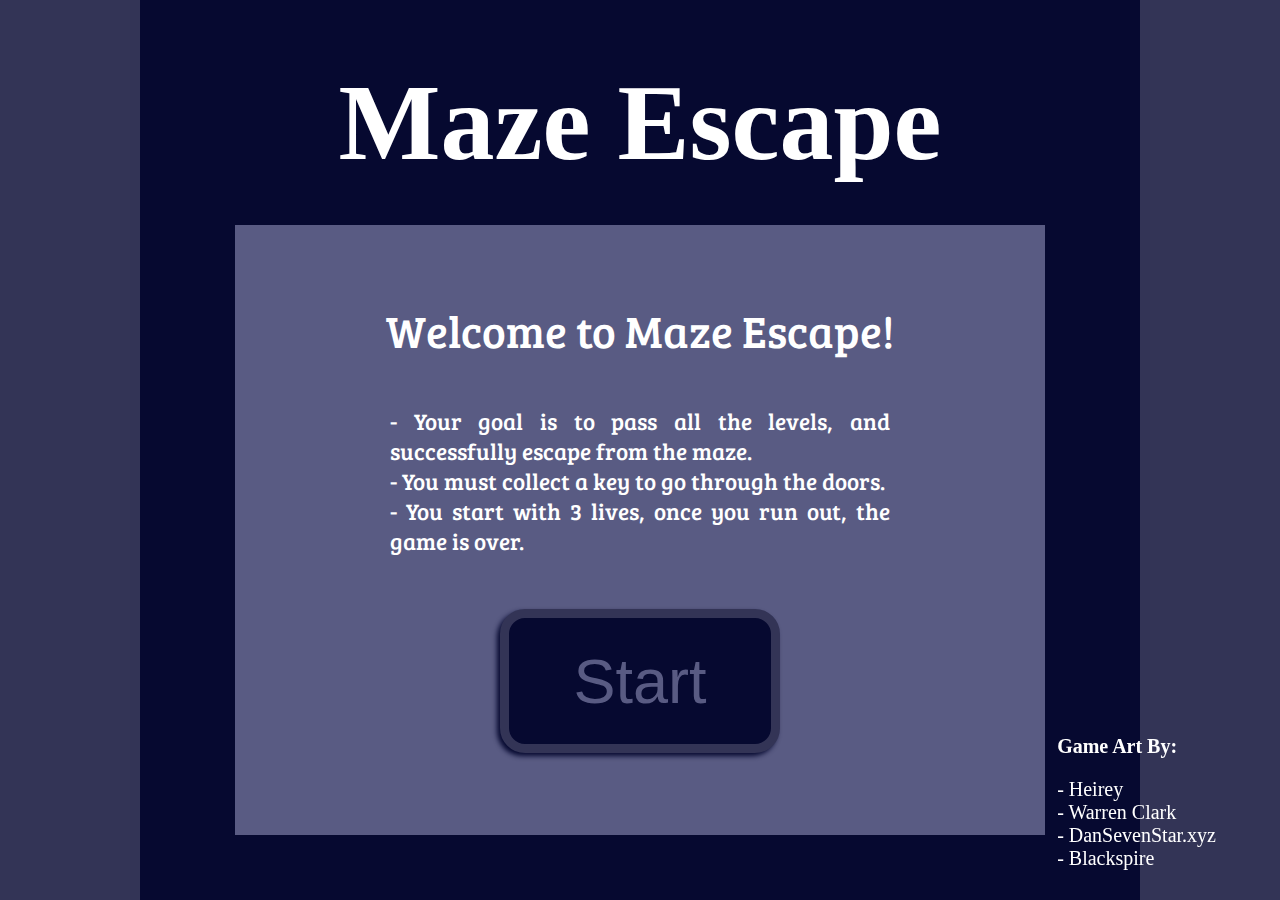
<file: exercise10/v8/index.html>
<!DOCTYPE html>
  <html lang="en">
  <head>
    <meta charset="utf-8">
    <title>Maze Escape</title>
    
    <link rel="stylesheet" href="style.css">  
  </head>
  
  <body>

    <div id="frame"> 
      <div id="title">
        <h1>Maze Escape</h1>
        <div id="lives"></div>
      </div>

      <div id="gameBoard">
        <!--first row-->
        <div></div>
        <div></div>
        <div></div>
        <div></div>
        <div></div>
        <div></div>
        <div></div>
        <div></div>
        <div></div>
        <div></div>
        <div></div>
        <div></div>
        <div></div>
        <div></div>
        <div></div>
        
        <!--second row-->
        <div></div>
        <div></div>
        <div></div>
        <div></div>
        <div></div>
        <div></div>
        <div></div>
        <div></div>
        <div></div>
        <div></div>
        <div></div>
        <div></div>
        <div></div>
        <div></div>
        <div></div>
        
        <!--third row-->
        <div></div>
        <div></div>
        <div></div>
        <div></div>
        <div></div>
        <div></div>
        <div></div>
        <div></div>
        <div></div>
        <div></div>
        <div></div>
        <div></div>
        <div></div>
        <div></div>
        <div></div>
        
        <!--fourth row-->
        <div></div>
        <div></div>
        <div></div>
        <div></div>
        <div></div>
        <div></div>
        <div></div>
        <div></div>
        <div></div>
        <div></div>
        <div></div>
        <div></div>
        <div></div>
        <div></div>
        <div></div>
        
        <!--fifth row-->
        <div></div>
        <div></div>
        <div></div>
        <div></div>
        <div></div>
        <div></div>
        <div></div>
        <div></div>
        <div></div>
        <div></div>
        <div></div>
        <div></div>
        <div></div>
        <div></div>
        <div></div>
        
        <!--six row-->
        <div></div>
        <div></div>
        <div></div>
        <div></div>
        <div></div>
        <div></div>
        <div></div>
        <div></div>
        <div></div>
        <div></div>
        <div></div>
        <div></div>
        <div></div>
        <div></div>
        <div></div>
        
        <!--seventh row-->
        <div></div>
        <div></div>
        <div></div>
        <div></div>
        <div></div>
        <div></div>
        <div></div>
        <div></div>
        <div></div>
        <div></div>
        <div></div>
        <div></div>
        <div></div>
        <div></div>
        <div></div>
        
        <!--eighth row-->
        <div></div>
        <div></div>
        <div></div>
        <div></div>
        <div></div>
        <div></div>
        <div></div>
        <div></div>
        <div></div>
        <div></div>
        <div></div>
        <div></div>
        <div></div>
        <div></div>
        <div></div>
        
        <!--nineth row-->
        <div></div>
        <div></div>
        <div></div>
        <div></div>
        <div></div>
        <div></div>
        <div></div>
        <div></div>
        <div></div>
        <div></div>
        <div></div>
        <div></div>
        <div></div>
        <div></div>
        <div></div>
        
        <!--tenth row-->
        <div></div>
        <div></div>
        <div></div>
        <div></div>
        <div></div>
        <div></div>
        <div></div>
        <div></div>
        <div></div>
        <div></div>
        <div></div>
        <div></div>
        <div></div>
        <div></div>
        <div></div>
        
        <!--eleventh row-->
        <div></div>
        <div></div>
        <div></div>
        <div></div>
        <div></div>
        <div></div>
        <div></div>
        <div></div>
        <div></div>
        <div></div>
        <div></div>
        <div></div>
        <div></div>
        <div></div>
        <div></div>

      </div> 

      
    </div> 
    
    <div id="continueScreen">
      <div class="message hidden" id="lose">You Lose</div>
      <div class="message hidden" id="levelUp">Next Level...</div>
    </div>

    <div id="startScreen" class="startEndScreen">
      <div class="boundaryMessage">  
        <p id="greeting">Welcome to Maze Escape!</p>
        <p id="instructions">
           - Your goal is to pass all the levels, and successfully escape from the maze. <br>
           - You must collect a key to go through the doors.<br>
           - You start with 3 lives, once you run out, the game is over.<br><br>
        </p>
        <button class="start" onclick="startGame()">Start</button>
      </div>
    </div>
    
    <div id="end">
        <div class="boundaryMessage">
          <h1 id="endMessage">Game Over</h1>
            <button id="restart" onclick="startGame()">Restart</button>
        </div>
    </div>

    <div id="credits">
      <h1>Game Art By:</h1>
      <p>
      - Heirey<br>
      - Warren Clark<br>
      - DanSevenStar.xyz<br>
      - Blackspire
      </p>
    </div>

    <script src="game.js"></script>
  </body>
  
</html>
</file>
<file: exercise8/style.css>
/*
https://colorhunt.co/palette/226410
#cd5d7d - pink
#f6ecf0 - white
#a7c5eb - blue
#949cdf - purple
*/

@import url('https://fonts.googleapis.com/css2?family=Nothing+You+Could+Do&display=swap');
@import url('https://fonts.googleapis.com/css2?family=Hachi+Maru+Pop&display=swap');

.titletext {
  text-align: center;
  color: #cd5d7d;
  font-family: 'Nothing You Could Do', cursive;
}

h1.titletext {font-size: 4em;}
p.titletext {font-size: 3em;}

#main {
  position: relative;
  margin-left: auto;
  margin-right: auto;
  height: 585px;
  width: 595px;
  background-color: #cd5d7d;
  padding: 10px;
}

body {
  background-color: #f6ecf0;
  user-select: none;
}

.box {
  height: 175px;
  width: 175px;
  background-color: #f6ecf0;
  display: inline-block;
  margin: 10px;
  vertical-align: top;
  text-align: center;
  line-height: 150px;
  font-size: 100px;
  font-family: 'Hachi Maru Pop', cursive;
  color: #949cdf;
}

.box:hover {
  background-color: pink;
}

/*LightBox*/
#lightbox {
  position: fixed;
  top: 0px;
  left: 0px;
  width: 100%;
  height: 100%;
  background-color: rgba(0,0,0,0.5); 
}

.hidden {
  display: none;
}

.unhidden {
  display: block;
}

#x {
  position: absolute;
  top: 10px;
  right: 10px;
  height: 30px;
  width: 30px;
  z-index: 2;
}

#positionMessage {
  position: absolute;
  top: 45px;
  left: 0px;
  width: 100%;
}

#boundaryMessage {
  position: relative;
  margin-left: auto;
  margin-right: auto;
  width: 700px;
  height: 275px;
  background-color: rgba(246,236,240,0.9);
  z-index: 1;
  padding: 30px;
  border: thick solid #cd5d7d;
}

#controls {
  position: fixed;
  top: 0px;
  left: 0px;
  width: 100%;
  height:100%;
}

#newbutton {
  position: absolute;
  top: 20px;
  left: 40px;
  height:50px;
  width: 200px;
  background-color: #cd5d7d;
  border: none;
  border-radius: 15px;
  color: #f6ecf0;
  font-size: 20px;
  box-shadow: -3px 3px 5px #de6e8e;
}

#newbutton:hover {
  background-color: #bc4c6c;
}

#newbutton:active {
  box-shadow: -3px 2px 5px #cd5d7d;
  transform: translateY(4px);
  outline: none;
}
</file>
<file: exercise9/pong.css>
/*https://www.canva.com/colors/color-palettes/rosettes-and-cream/
#d8a7b1 - light pink
#167d7f - blue
#167d7f - darker blue
#fae8e0 - white
#ef7c8e - darker pink
*/


body {
	background-color: #d8a7b1;
	color: #ef7c8e;
	font-family: Verdana, sans-serif;
}

#header {
	width: 100%;
	height: 12vh;
	background-color: #d8a7b1;
	position: relative;
}

#header h2 {
	position: absolute;
	bottom: 0px;
	margin-bottom: 2px;
	color: #167d7f;
	font-size: 4em;
	text-shadow: -1px 0 #fae8e0, 0 1px #fae8e0, 1px 0 #fae8e0, 0 -1px #fae8e0;
}

#header #left {
	left: 30px;
}

#header #right {
	right: 30px;
}

#title {
	text-align: center;
	color: white;
	font-size: 5em;
	margin-top: 20px;
	text-shadow: -1px 0 #fae8e0, 0 1px #fae8e0, 1px 0 #fae8e0, 0 -1px #fae8e0;
}

#gameboard {
	left: 0.5%;
	width: 99%;
	height: 83vh;
	background-color: #fae8e0;
	position: relative;
	border-radius: 20px;
}

.paddle {
	background-color: #ef7c8e;
	border-radius: 25px; 
  width: 20px;
  height: 125px; 
}

#paddle1 {
	position: absolute;
	left: 5px;
	top: 35vh;
}

#paddle2 {
	position: absolute;
	right: 5px;
	top: 35vh;
}

#ball {
	position: absolute;
	left: 50vw;
	top: 50vh;
	width: 25px;
	height: 25px;
	border-radius: 50%;
	background-color: #167d7f;
}

/**** Control Panel ****/
#controlPanel {
	position: absolute;
	top: 10px;
	right: 10px;
	z-index: 1;
}

.controls {
	display: inline-block;
	padding: 6px;
	width: 140px;
	height: 20px;
	background-color: #167d7f;
	border: 4px solid #fae8e0;
	color: #fae8e0;
	vertical-align: top;
	text-align: center;
	line-height: 20px;
	font-size: 1em;
	border-radius: 7px;
}

.controls:hover {
	background-color: #126069;
}

.controls:active {
	background-color: #0e4c54;
}

#hideControlPanel {
	position: absolute;
	top: 10px;
	right: 10px;
	z-index: 3;
}

/****** End Control Panel ******/

/****** LightBox ******/
#lightbox {
  position: fixed;
  top: 0px;
  left: 0px;
  width: 100%;
  height: 100%;
  background-color: rgba(0,0,0,0.5);
  z-index: 2;
}

.hidden {
  display: none;
}

.unhidden {
  display: block;
}

#x {
  position: absolute;
  top: 10px;
  right: 10px;
  height: 30px;
  width: 30px;
  z-index: 4;
}

#positionMessage {
  position: absolute;
  top: 20%;
  left: 0px;
  width: 100%;
}

#boundaryMessage {
  position: relative;
  margin-left: auto;
  margin-right: auto;
  width: 700px;
  height: 300px;
  background-color: rgba(250,232,224,0.9);
  z-index: 3;
  padding: 30px;
  border: thick solid #ef7c8e;
}

.titletext {
	text-align: center;
}

#message {
	font-size: 4em;
}

#message2 {
	font-size: 2em;
}
/****** End of LightBox ******/
</file>
<file: exercise10/final/style.css>
/*
#f4abc4 - pink
#595b83 - light purple
#333456 - medium purple
#060930 - dark purple
#fff3e6 - cream
*/

@import url('https://fonts.googleapis.com/css2?family=Bree+Serif&display=swap');

body {
  background-color: #333456;
  height: 100%;
  width: 100%;
  margin: 0;
  overflow: hidden;
}

p {
  font-size: 20px;
  color: #060930;
}

#title {
  width: 100%;
  height: 25vh;
  text-align: center;
  font-size: 6vh;
  color: white;
  line-height: 11vh;
  padding-top: 0.1vh;
  /*background-color: gray;*/
}

#frame {
  position: relative;
  width: 1000px;
  height: 100vh;
  margin-left: auto;
  margin-right: auto;
  background-color: #060930;
  max-width: 100%;
  max-height: 100%
}

/*******Controls*******/
#controlPanel {
  position: absolute;
  top: 10px;
  right: 10px;
}

#pauseButton {
  background-color: #060930;
  color: #acadc1;
  font-size: 4vh;
  padding-left: 3vw;
  padding-right: 3vw;
  padding-top: 1vh;
  padding-bottom: 1vh;
  border-radius: 25px;
  border: 1vh solid #acadc1;
  box-shadow: -3px 3px 5px #060930;

  opacity: 0.7;
  cursor: not-allowed;
}

#pauseButton:hover {
  background-color: #acadc1;
  color: #060930;
  border-color: #333456;
}

#pauseButton:active {
  box-shadow: -3px 2px 5px #acadc1;
  transform: translateY(4px);
  outline: none;
}

#audioButton {
  position: relative;
  background-color: #060930;
  color: #acadc1;
  font-size: 4vh;
  padding-left: 3vw;
  padding-right: 3vw;
  padding-top: 1vh;
  padding-bottom: 1vh;
  border-radius: 25px;
  border: 1vh solid #acadc1;
  box-shadow: -3px 3px 5px #060930;
  cursor: pointer;
  top: 1vh;
}

#audioButton:hover {
  background-color: #acadc1;
  color: #060930;
  border-color: #333456;
}

#audioButton:active {
  box-shadow: -3px 2px 5px #acadc1;
  transform: translateY(4px);
  outline: none;
}

/*******End of Controls*******/

/*******LightBox********/
.hidden {
  display: none;
}

.unhidden {
  display: block;
}

.positionButtons {
  position: absolute;
  top: 47%;
  left: 0px;
  width: 99%;
  height: 50%;
}

.positionButtons p {
  margin-top: 0px;
}

.boundaryMessage {
  position: relative;
  margin-left: auto;
  margin-right: auto;
  background-color: #595b83;
  z-index: 1;
  padding: 30px;
  width: 750px;
  height: 550px;
  top: 25vh;
  text-align: center;
  margin-left: auto;
  margin-right: auto;
}

#pauseScreen {
  position: fixed;
  top: 0px;
  left: 0px;
  width: 100%;
  height: 100%;
  color: white;
  font-family: Verdana, sans-serif;
  font-size: 5em;
  vertical-align: top;
  text-align: center;
}

#pausedMessage {
  font-size: 8vh;
  vertical-align: top;
  text-align: center;
  color: white;
  font-family: Verdana, sans-serif;
}

#startScreen {
  display: block;
  position: fixed;
  top: 0px;
  left: 0px;
  width: 100%;
  height: 100%;
  color: white;
  font-family: Verdana, sans-serif;
  font-size: 5em;
  vertical-align: top;
  text-align: center;
}

#greeting {
  color: white;
  text-align: center;
  font-family: 'Bree Serif', serif;
  font-size: 5vh;
  margin-left: auto;
  margin-right: auto;
}

#instructions {
  color: white;
  text-align: justify;
  font-family: 'Bree Serif', serif;
  font-size: 2.5vh;
  width: 500px;
  margin-left: auto;
  margin-right: auto;
}

/******End of LightBox********/

/********GameBoard********/
#gameBoard {
  border: 15px solid #595b83;
  display: grid;
  grid-template-columns: 50px 50px 50px 50px 50px 50px 50px 50px 50px 50px 50px 50px 50px 50px 50px;
  grid-template-rows: 50px 50px 50px 50px 50px 50px 50px 50px 50px 50px 50px;
  justify-content: center;
  width: 750px;
  height: 550px;
  background-color: #00ee00;
  top: 10vh;

  margin-left: auto;
  margin-right: auto;
}

#gameBoard div {
  background-color: #00ee00;
}

.rider {
  background-image: url("images/key.png");
}
.tree {
  background-image: url("images/tree.png");
  background-repeat: no-repeat
  /*background-size: cover*/
}
.flag {
  background-image: url("images/goal.png");
}
.fence {
  background-image: url("images/fenceup.png");
}
.fenceside {
  background-image: url("images/fenceside.png");
}

.horseup {
  background-image: url("images/characterup.png");
}
.horseleft {
  background-image: url("images/characterleft.png");
}
.horseright {
  background-image: url("images/characterright.png");
}
.horsedown {
  background-image: url("images/characterdown.png");
}

.horserideup {
  background-image: url("images/characterrideup.png");
}
.horserideleft {
  background-image: url("images/characterrideleft.png");
}
.horserideright {
  background-image: url("images/characterrideright.png");
}
.horseridedown {
  background-image: url("images/characterridedown.png");
}

.jumpup {
  background-image: url("images/fencejumpup.png");
}
.jumpleft {
  background-image: url("images/fencejumpleft.png");
}
.jumpright {
  background-image: url("images/fencejumpright.png");
}
.jumpdown {
  background-image: url("images/fencejumpdown.png");
}

.enemyleft {
  background-image: url("images/enemyleft.png");
}
.enemyright {
  background-image: url("images/enemyright.png");
}
.enemyup {
  background-image: url("images/enemyup.png");
}
.enemydown {
  background-image: url("images/enemydown.png");
}

/********End Of GameBoard********/

.heart1 {
  background-image: url("images/heart1.png");
  background-repeat: no-repeat;
}
.heart2 {
  background-image: url("images/heart2.png");
  background-repeat: no-repeat;
}
.heart3 {
  background-image: url("images/heart3.png");
  background-repeat: no-repeat;
}

.message {
  display: none;
  position: fixed;
  top: 0px;
  left: 0px;
  width: 100%;
  height: 100%;
  background-color: rgba(0,0,0,0.8);
  color: white;
  font-family: Verdana, sans-serif;
  font-size: 8em;
  vertical-align: top;
  text-align: center;
  line-height: 100vh;
}

#lives {
  position: absolute;
  top: 25vh;
  left: 7vw;
  width: 600px;
  height: 10vh;
}

#end {
  display: none;
  position: fixed;
  top: 0px;
  left: 0px;
  width: 100%;
  height: 100%;
  /*background-color: rgba(0,0,0,0.8);*/
  color: white;
  font-family: Verdana, sans-serif;
}

#endMessage {
  font-size: 6em;
  vertical-align: top;
  text-align: center;
}

.start {
  margin-top: 0%;
}

/*.restart {

}*/

button {
  background-color: #060930;
  color: #595b83;
  font-size: 7vh;
  padding-left: 5vw;
  padding-right: 5vw;
  padding-top: 3vh;
  padding-bottom: 3vh;
  border-radius: 25px;
  border: 1vh solid #333456;
  vertical-align: center;
  text-align: center;
  box-shadow: -3px 3px 5px #060930;
}

button:hover {
  background-color: #595b83;
  color: #060930;
}

button:active {
  background-color: #333456;
  box-shadow: -3px 2px 5px #060930;
  transform: translateY(4px);
  outline: none;
}

#credits {
  color: white;
  font-size: 10px;
  position: absolute;
  right: 5%;
  bottom: 10px;
  background-color: rgba(51,52,86,0.8);
  border-radius: 25px;
  padding-left: 30px;
}

#credits p {
  color: white;
}
</file>
<file: exercise10/milestone1/style.css>
body {
  background-color: black;
}

#gameBoard {
  border: 1px solid black;
  display: grid;
  grid-template-columns: 120px 120px 120px 120px 120px;
  grid-template-rows: 120px 120px 120px 120px 120px;
  justify-content: center;
  width: 600px;
  height: 600px;
  
  margin-left: auto;
  margin-right: auto;
}

#gameBoard div {
  background-color: #00ee00;
  
  /*
   *background-repeat: no-repeat
   *background-size: cover
   */
}

.rider {
  background-image: url("images/rider.png");
}
.tree {
  background-image: url("images/tree.png");
}
.flag {
  background-image: url("images/goal.png");
}
.rock {
  background-image: url("images/rock.png");
}
.fence {
  background-image: url("images/fenceup.png");
}
.fenceside {
  background-image: url("images/fenceside.png");
}
.water {
  background-image: url("images/water.png");
}

.horseup {
  background-image: url("images/characterup.png");
}
.horseleft {
  background-image: url("images/characterleft.png");
}
.horseright {
  background-image: url("images/characterright.png");
}
.horsedown {
  background-image: url("images/characterdown.png");
}

.horserideup {
  background-image: url("images/characterrideup.png");
}
.horserideleft {
  background-image: url("images/characterrideleft.png");
}
.horserideright {
  background-image: url("images/characterrideright.png");
}
.horseridedown {
  background-image: url("images/characterridedown.png");
}

.jumpup {
  background-image: url("images/fencejumpup.png");
}
.jumpleft {
  background-image: url("images/fencejumpleft.png");
}
.jumpright {
  background-image: url("images/fencejumpright.png");
}
.jumpdown {
  background-image: url("images/fencejumpdown.png");
}

.enemyleft {
  background-image: url("images/enemyleft.png");
}
.enemyright {
  background-image: url("images/enemyright.png");
}
.enemyup {
  background-image: url("images/enemyup.png");
}
.enemydown {
  background-image: url("images/enemydown.png");
}

.bridge {
  background-color: #800020 !important; /*forces property to take precedence*/
}
</file>
<file: exercise10/milestone2/style.css>
body {
  background-color: black;
}

/********GameBoard********/
#gameBoard {
  border: 1px solid black;
  display: grid;
  grid-template-columns: 120px 120px 120px 120px 120px;
  grid-template-rows: 120px 120px 120px 120px 120px;
  justify-content: center;
  width: 600px;
  height: 600px;
  
  margin-left: auto;
  margin-right: auto;
}

#gameBoard div {
  background-color: #00ee00;
  
  /*
   *background-repeat: no-repeat
   *background-size: cover
   */
}

.rider {
  background-image: url("images/rider.png");
}
.tree {
  background-image: url("images/tree.png");
}
.flag {
  background-image: url("images/goal.png");
}
.rock {
  background-image: url("images/rock.png");
}
.fence {
  background-image: url("images/fenceup.png");
}
.fenceside {
  background-image: url("images/fenceside.png");
}
.water {
  background-image: url("images/water.png");
}

.horseup {
  background-image: url("images/characterup.png");
}
.horseleft {
  background-image: url("images/characterleft.png");
}
.horseright {
  background-image: url("images/characterright.png");
}
.horsedown {
  background-image: url("images/characterdown.png");
}

.horserideup {
  background-image: url("images/characterrideup.png");
}
.horserideleft {
  background-image: url("images/characterrideleft.png");
}
.horserideright {
  background-image: url("images/characterrideright.png");
}
.horseridedown {
  background-image: url("images/characterridedown.png");
}

.jumpup {
  background-image: url("images/fencejumpup.png");
}
.jumpleft {
  background-image: url("images/fencejumpleft.png");
}
.jumpright {
  background-image: url("images/fencejumpright.png");
}
.jumpdown {
  background-image: url("images/fencejumpdown.png");
}

.enemyleft {
  background-image: url("images/enemyleft.png");
}
.enemyright {
  background-image: url("images/enemyright.png");
}
.enemyup {
  background-image: url("images/enemyup.png");
}
.enemydown {
  background-image: url("images/enemydown.png");
}

.bridge {
  background-color: #800020 !important; /*forces property to take precedence*/
}
/********End Of GameBoard********/

.message {
  display: none;
  position: fixed;
  top: 0px;
  left: 0px;
  width: 100%;
  height: 100%;
  background-color: rgba(0,0,0,0.8);
  color: white;
  font-family: Verdana, sans-serif;
  font-size: 8em;
  vertical-align: top;
  text-align: center;
  line-height: 100vh;
}
</file>
<file: exercise10/v1/style.css>
body {
  background-color: black;
}

/********GameBoard********/
#gameBoard {
  border: 1px solid black;
  display: grid;
  grid-template-columns: 120px 120px 120px 120px 120px;
  grid-template-rows: 120px 120px 120px 120px 120px;
  justify-content: center;
  width: 600px;
  height: 600px;
  
  margin-left: auto;
  margin-right: auto;
}

#gameBoard div {
  background-color: #00ee00;
  
  /*
   *background-repeat: no-repeat
   *background-size: cover
   */
}

.rider {
  background-image: url("images/rider.png");
}
.tree {
  background-image: url("images/tree.png");
}
.flag {
  background-image: url("images/goal.png");
}
.rock {
  background-image: url("images/rock.png");
}
.fence {
  background-image: url("images/fenceup.png");
}
.fenceside {
  background-image: url("images/fenceside.png");
}
.water {
  background-image: url("images/water.png");
}

.horseup {
  background-image: url("images/characterup.png");
}
.horseleft {
  background-image: url("images/characterleft.png");
}
.horseright {
  background-image: url("images/characterright.png");
}
.horsedown {
  background-image: url("images/characterdown.png");
}

.horserideup {
  background-image: url("images/characterrideup.png");
}
.horserideleft {
  background-image: url("images/characterrideleft.png");
}
.horserideright {
  background-image: url("images/characterrideright.png");
}
.horseridedown {
  background-image: url("images/characterridedown.png");
}

.jumpup {
  background-image: url("images/fencejumpup.png");
}
.jumpleft {
  background-image: url("images/fencejumpleft.png");
}
.jumpright {
  background-image: url("images/fencejumpright.png");
}
.jumpdown {
  background-image: url("images/fencejumpdown.png");
}

.enemyleft {
  background-image: url("images/enemyleft.png");
}
.enemyright {
  background-image: url("images/enemyright.png");
}
.enemyup {
  background-image: url("images/enemyup.png");
}
.enemydown {
  background-image: url("images/enemydown.png");
}

.bridge {
  background-color: #800020 !important; /*forces property to take precedence*/
}
/********End Of GameBoard********/

.message {
  display: none;
  position: fixed;
  top: 0px;
  left: 0px;
  width: 100%;
  height: 100%;
  background-color: rgba(0,0,0,0.8);
  color: white;
  font-family: Verdana, sans-serif;
  font-size: 8em;
  vertical-align: top;
  text-align: center;
  line-height: 100vh;
}

#lives {
  position: fixed;
  top: 0px;
  left: 0px;
  width: 10%;
  height: 10%;
  color: white;
  font-family: Verdana, sans-serif;
  font-size: 2em;
  vertical-align: top;
  text-align: center;
  line-height: 10vh;
}

#start {
  display: block;
  position: fixed;
  top: 0px;
  left: 0px;
  width: 100%;
  height: 100%;
  background-color: rgba(0,0,0,0.8);
  color: white;
  font-family: Verdana, sans-serif;
  font-size: 5em;
  vertical-align: top;
  text-align: center;
  line-height: 100vh;
}

#end {
  display: none;
  position: fixed;
  top: 0px;
  left: 0px;
  width: 100%;
  height: 100%;
  background-color: rgba(0,0,0,0.8);
  color: white;
  font-family: Verdana, sans-serif;
}

#endMessage {
  font-size: 8em;
  vertical-align: top;
  text-align: center;
  /*line-height: 100vh;*/
}

#options {
  background-color: gray;
  color: white;
  font-size: 3em;
  vertical-align: top;
  text-align: center;
  /*line-height: 10vh;*/
}
</file>
<file: exercise10/v2/style.css>
body {
  background-color: black;
}

/********GameBoard********/
#gameBoard {
  border: 1px solid black;
  display: grid;
  grid-template-columns: 120px 120px 120px 120px 120px;
  grid-template-rows: 120px 120px 120px 120px 120px;
  justify-content: center;
  width: 600px;
  height: 600px;
  
  margin-left: auto;
  margin-right: auto;
}

#gameBoard div {
  background-color: #00ee00;
  
  /*
   *background-repeat: no-repeat
   *background-size: cover
   */
}

.rider {
  background-image: url("images/rider.png");
}
.tree {
  background-image: url("images/tree.png");
}
.flag {
  background-image: url("images/goal.png");
}
.rock {
  background-image: url("images/rock.png");
}
.fence {
  background-image: url("images/fenceup.png");
}
.fenceside {
  background-image: url("images/fenceside.png");
}
.water {
  background-image: url("images/water.png");
}

.horseup {
  background-image: url("images/characterup.png");
}
.horseleft {
  background-image: url("images/characterleft.png");
}
.horseright {
  background-image: url("images/characterright.png");
}
.horsedown {
  background-image: url("images/characterdown.png");
}

.horserideup {
  background-image: url("images/characterrideup.png");
}
.horserideleft {
  background-image: url("images/characterrideleft.png");
}
.horserideright {
  background-image: url("images/characterrideright.png");
}
.horseridedown {
  background-image: url("images/characterridedown.png");
}

.jumpup {
  background-image: url("images/fencejumpup.png");
}
.jumpleft {
  background-image: url("images/fencejumpleft.png");
}
.jumpright {
  background-image: url("images/fencejumpright.png");
}
.jumpdown {
  background-image: url("images/fencejumpdown.png");
}

.enemyleft {
  background-image: url("images/enemyleft.png");
}
.enemyright {
  background-image: url("images/enemyright.png");
}
.enemyup {
  background-image: url("images/enemyup.png");
}
.enemydown {
  background-image: url("images/enemydown.png");
}

.bridge {
  background-color: #800020 !important; /*forces property to take precedence*/
}
/********End Of GameBoard********/

.message {
  display: none;
  position: fixed;
  top: 0px;
  left: 0px;
  width: 100%;
  height: 100%;
  background-color: rgba(0,0,0,0.8);
  color: white;
  font-family: Verdana, sans-serif;
  font-size: 8em;
  vertical-align: top;
  text-align: center;
  line-height: 100vh;
}

#lives {
  position: fixed;
  top: 0px;
  left: 0px;
  width: 10%;
  height: 10%;
  color: white;
  font-family: Verdana, sans-serif;
  font-size: 2em;
  vertical-align: top;
  text-align: center;
  line-height: 10vh;
}

#startScreen {
  display: block;
  position: fixed;
  top: 0px;
  left: 0px;
  width: 100%;
  height: 100%;
  background-color: rgba(0,0,0,0.8);
  color: white;
  font-family: Verdana, sans-serif;
  font-size: 5em;
  vertical-align: top;
  text-align: center;
  line-height: 100vh;
}

#end {
  display: none;
  position: fixed;
  top: 0px;
  left: 0px;
  width: 100%;
  height: 100%;
  background-color: rgba(0,0,0,0.8);
  color: white;
  font-family: Verdana, sans-serif;
}

#endMessage {
  font-size: 8em;
  vertical-align: top;
  text-align: center;
  /*line-height: 100vh;*/
}

.start {
  background-color: gray;
  color: white;
  font-size: 1em;
  vertical-align: center;
  text-align: center;
  /*line-height: 10vh;*/
}
</file>
<file: exercise10/v3/style.css>
body {
  background-color: black;
}

/********GameBoard********/
#gameBoard {
  border: 1px solid black;
  display: grid;
  grid-template-columns: 120px 120px 120px 120px 120px;
  grid-template-rows: 120px 120px 120px 120px 120px;
  justify-content: center;
  width: 600px;
  height: 600px;
  
  margin-left: auto;
  margin-right: auto;
}

#gameBoard div {
  background-color: #00ee00;
  
  /*
   *background-repeat: no-repeat
   *background-size: cover
   */
}

.rider {
  background-image: url("images/rider.png");
}
.tree {
  background-image: url("images/tree.png");
}
.flag {
  background-image: url("images/goal.png");
}
.rock {
  background-image: url("images/rock.png");
}
.fence {
  background-image: url("images/fenceup.png");
}
.fenceside {
  background-image: url("images/fenceside.png");
}
.water {
  background-image: url("images/water.png");
}

.horseup {
  background-image: url("images/characterup.png");
}
.horseleft {
  background-image: url("images/characterleft.png");
}
.horseright {
  background-image: url("images/characterright.png");
}
.horsedown {
  background-image: url("images/characterdown.png");
}

.horserideup {
  background-image: url("images/characterrideup.png");
}
.horserideleft {
  background-image: url("images/characterrideleft.png");
}
.horserideright {
  background-image: url("images/characterrideright.png");
}
.horseridedown {
  background-image: url("images/characterridedown.png");
}

.jumpup {
  background-image: url("images/fencejumpup.png");
}
.jumpleft {
  background-image: url("images/fencejumpleft.png");
}
.jumpright {
  background-image: url("images/fencejumpright.png");
}
.jumpdown {
  background-image: url("images/fencejumpdown.png");
}

.enemyleft {
  background-image: url("images/enemyleft.png");
}
.enemyright {
  background-image: url("images/enemyright.png");
}
.enemyup {
  background-image: url("images/enemyup.png");
}
.enemydown {
  background-image: url("images/enemydown.png");
}

.bridge {
  background-color: #800020 !important; /*forces property to take precedence*/
}

/********End Of GameBoard********/

.message {
  display: none;
  position: fixed;
  top: 0px;
  left: 0px;
  width: 100%;
  height: 100%;
  background-color: rgba(0,0,0,0.8);
  color: white;
  font-family: Verdana, sans-serif;
  font-size: 8em;
  vertical-align: top;
  text-align: center;
  line-height: 100vh;
}

#lives {
  position: fixed;
  top: 0px;
  left: 0px;
  width: 10%;
  height: 10%;
  color: white;
  font-family: Verdana, sans-serif;
  font-size: 2em;
  vertical-align: top;
  text-align: center;
  line-height: 10vh;
}

#startScreen {
  display: block;
  position: fixed;
  top: 0px;
  left: 0px;
  width: 100%;
  height: 100%;
  background-color: rgba(0,0,0,0.8);
  color: white;
  font-family: Verdana, sans-serif;
  font-size: 5em;
  vertical-align: top;
  text-align: center;
  line-height: 100vh;
}

#end {
  display: none;
  position: fixed;
  top: 0px;
  left: 0px;
  width: 100%;
  height: 100%;
  background-color: rgba(0,0,0,0.8);
  color: white;
  font-family: Verdana, sans-serif;
}

#endMessage {
  font-size: 8em;
  vertical-align: top;
  text-align: center;
  /*line-height: 100vh;*/
}

.start {
  background-color: gray;
  color: white;
  font-size: 1em;
  vertical-align: center;
  text-align: center;
  /*line-height: 10vh;*/
}
</file>
<file: exercise10/v4/style.css>
body {
  background-color: black;
}

#frame {
  border: 5px solid gray;
  width: 600px;
  height: 600px;
  overflow: hidden;
  margin-left: auto;
  margin-right: auto;
}


/********GameBoard********/
#gameBoard {
  border: 1px solid black;
  display: grid;
  grid-template-columns: 120px 120px 120px 120px 120px 120px 120px 120px 120px 120px 120px 120px 120px 120px 120px;
  grid-template-rows: 120px 120px 120px 120px 120px 120px 120px 120px 120px 120px 120px;
  justify-content: center;
  width: 1800px;
  height: 1320px;
  background-color: #00ee00;

  margin-left: 240px;
}

#gameBoard div {
  background-color: #00ee00;
  
  /*
   *background-repeat: no-repeat
   *background-size: cover
   */
}

.rider {
  background-image: url("images/rider.png");
}
.tree {
  background-image: url("images/tree.png");
}
.flag {
  background-image: url("images/goal.png");
}
.rock {
  background-image: url("images/rock.png");
}
.fence {
  background-image: url("images/fenceup.png");
}
.fenceside {
  background-image: url("images/fenceside.png");
}
.water {
  background-image: url("images/water.png");
}

.horseup {
  background-image: url("images/characterup.png");
}
.horseleft {
  background-image: url("images/characterleft.png");
}
.horseright {
  background-image: url("images/characterright.png");
}
.horsedown {
  background-image: url("images/characterdown.png");
}

.horserideup {
  background-image: url("images/characterrideup.png");
}
.horserideleft {
  background-image: url("images/characterrideleft.png");
}
.horserideright {
  background-image: url("images/characterrideright.png");
}
.horseridedown {
  background-image: url("images/characterridedown.png");
}

.jumpup {
  background-image: url("images/fencejumpup.png");
}
.jumpleft {
  background-image: url("images/fencejumpleft.png");
}
.jumpright {
  background-image: url("images/fencejumpright.png");
}
.jumpdown {
  background-image: url("images/fencejumpdown.png");
}

.enemyleft {
  background-image: url("images/enemyleft.png");
}
.enemyright {
  background-image: url("images/enemyright.png");
}
.enemyup {
  background-image: url("images/enemyup.png");
}
.enemydown {
  background-image: url("images/enemydown.png");
}

.bridge {
  background-color: #800020 !important; /*forces property to take precedence*/
}

/********End Of GameBoard********/

.message {
  display: none;
  position: fixed;
  top: 0px;
  left: 0px;
  width: 100%;
  height: 100%;
  background-color: rgba(0,0,0,0.8);
  color: white;
  font-family: Verdana, sans-serif;
  font-size: 8em;
  vertical-align: top;
  text-align: center;
  line-height: 100vh;
}

#lives {
  position: fixed;
  top: 0px;
  left: 0px;
  width: 10%;
  height: 10%;
  color: white;
  font-family: Verdana, sans-serif;
  font-size: 2em;
  vertical-align: top;
  text-align: center;
  line-height: 10vh;
}

#startScreen {
  display: block;
  position: fixed;
  top: 0px;
  left: 0px;
  width: 100%;
  height: 100%;
  background-color: rgba(0,0,0,0.8);
  color: white;
  font-family: Verdana, sans-serif;
  font-size: 5em;
  vertical-align: top;
  text-align: center;
  line-height: 100vh;
}

#end {
  display: none;
  position: fixed;
  top: 0px;
  left: 0px;
  width: 100%;
  height: 100%;
  background-color: rgba(0,0,0,0.8);
  color: white;
  font-family: Verdana, sans-serif;
}

#endMessage {
  font-size: 8em;
  vertical-align: top;
  text-align: center;
  /*line-height: 100vh;*/
}

.start {
  background-color: gray;
  color: white;
  font-size: 1em;
  vertical-align: center;
  text-align: center;
  /*line-height: 10vh;*/
}
</file>
<file: exercise10/v5/style.css>
/*
#f4abc4 - pink
#595b83 - light purple
#333456 - medium purple
#060930 - dark purple
#fff3e6 - cream
*/

body {
  background-color: #060930;
}

#title {
  
}

#frame {
  border: 15px solid #595b83;
  width: 600px;
  height: 600px;
  margin-top: 5%;
  overflow: hidden;
  margin-left: auto;
  margin-right: auto;
}

/*******Controls*******/
#controlPanel {
	position: absolute;
	top: 10px;
	right: 10px;
}

.controls {
	display: inline-block;
	padding: 6px;
	width: 140px;
	height: 20px;
	background-color: #333456;
	border: 4px solid #595b83;
	color: #fae8e0;
	vertical-align: top;
	text-align: center;
	line-height: 20px;
	font-size: 1em;
	border-radius: 7px;
}
/*******End of Controls*******/

/*******LightBox********/
.hidden {
  display: none;
}

.unhidden {
  display: block;
}

.positionButtons {
  position: absolute;
  top: 47%;
  left: 0px;
  width: 99%;
  height: 50%;
  /*border: thick solid yellow;*/
}

.boundaryMessage {
  position: relative;
  margin-left: auto;
  margin-right: auto;
  width: 50%;
  height: 50%;
  margin-top: 10%;
  background-color: white;
  z-index: 1;
  padding: 30px;
  border: thick solid blue;
}

#pauseScreen {
  position: fixed;
  top: 0px;
  left: 0px;
  width: 100%;
  height: 100%;
  background-color: rgba(0,0,0,0.8);
  color: white;
  font-family: Verdana, sans-serif;
  font-size: 5em;
  vertical-align: top;
  text-align: center;
  /*line-height: 100vh;*/
}


#startScreen {
  display: block;
  position: fixed;
  top: 0px;
  left: 0px;
  width: 100%;
  height: 100%;
  background-color: rgba(0,0,0,0.8);
  color: white;
  font-family: Verdana, sans-serif;
  font-size: 5em;
  vertical-align: top;
  text-align: center;
  /*line-height: 100vh;*/
}


/******End of LightBox********/

/********GameBoard********/
#gameBoard {
  border: 1px solid black;
  display: grid;
  grid-template-columns: 120px 120px 120px 120px 120px 120px 120px 120px 120px 120px 120px 120px 120px 120px 120px 120px 120px 120px;
  grid-template-rows: 120px 120px 120px 120px 120px 120px 120px 120px 120px 120px 120px;
  justify-content: center;
  width: 2160px;
  height: 1320px;
  background-color: #00ee00;

  margin-left: 0px;
  margin-top: 0px;
}

#gameBoard div {
  background-color: #00ee00;
  
  /*
   *background-repeat: no-repeat
   *background-size: cover
   */
}

.rider {
  background-image: url("images/rider.png");
}
.tree {
  background-image: url("images/tree.png");
}
.flag {
  background-image: url("images/goal.png");
}
.rock {
  background-image: url("images/rock.png");
}
.fence {
  background-image: url("images/fenceup.png");
}
.fenceside {
  background-image: url("images/fenceside.png");
}
.water {
  background-image: url("images/water.png");
}

.horseup {
  background-image: url("images/characterup.png");
}
.horseleft {
  background-image: url("images/characterleft.png");
}
.horseright {
  background-image: url("images/characterright.png");
}
.horsedown {
  background-image: url("images/characterdown.png");
}

.horserideup {
  background-image: url("images/characterrideup.png");
}
.horserideleft {
  background-image: url("images/characterrideleft.png");
}
.horserideright {
  background-image: url("images/characterrideright.png");
}
.horseridedown {
  background-image: url("images/characterridedown.png");
}

.jumpup {
  background-image: url("images/fencejumpup.png");
}
.jumpleft {
  background-image: url("images/fencejumpleft.png");
}
.jumpright {
  background-image: url("images/fencejumpright.png");
}
.jumpdown {
  background-image: url("images/fencejumpdown.png");
}

.enemyleft {
  background-image: url("images/enemyleft.png");
}
.enemyright {
  background-image: url("images/enemyright.png");
}
.enemyup {
  background-image: url("images/enemyup.png");
}
.enemydown {
  background-image: url("images/enemydown.png");
}

.bridge {
  background-color: #800020 !important; /*forces property to take precedence*/
}

/********End Of GameBoard********/

.message {
  display: none;
  position: fixed;
  top: 0px;
  left: 0px;
  width: 100%;
  height: 100%;
  background-color: rgba(0,0,0,0.8);
  color: white;
  font-family: Verdana, sans-serif;
  font-size: 8em;
  vertical-align: top;
  text-align: center;
  line-height: 100vh;
}

#lives {
  position: fixed;
  top: 0px;
  left: 0px;
  width: 10%;
  height: 10%;
  color: white;
  font-family: Verdana, sans-serif;
  font-size: 2em;
  vertical-align: top;
  text-align: center;
  line-height: 10vh;
}

#end {
  display: none;
  position: fixed;
  top: 0px;
  left: 0px;
  width: 100%;
  height: 100%;
  background-color: rgba(0,0,0,0.8);
  color: white;
  font-family: Verdana, sans-serif;
}

#endMessage {
  font-size: 8em;
  vertical-align: top;
  text-align: center;
  /*line-height: 100vh;*/
}

.start {
  background-color: gray;
  color: white;
  font-size: 1em;
  /*vertical-align: center;
  text-align: center;*/
  /*line-height: 10vh;*/
}
</file>
<file: exercise10/v6/style.css>
/*
#f4abc4 - pink
#595b83 - light purple
#333456 - medium purple
#060930 - dark purple
#fff3e6 - cream
*/

body {
  background-color: #060930;
}

p {
  font-size: 20px;
  color: #060930;
}

/*******Controls*******/
#controlPanel {
  position: absolute;
  top: 10px;
  right: 10px;
}

.controls {
  display: inline-block;
  padding: 6px;
  width: 140px;
  height: 20px;
  background-color: #333456;
  border: 4px solid #595b83;
  color: #fae8e0;
  vertical-align: top;
  text-align: center;
  line-height: 20px;
  font-size: 1em;
  border-radius: 7px;
}
/*******End of Controls*******/

/*******LightBox********/
.hidden {
  display: none;
}

.unhidden {
  display: block;
}

.positionButtons {
  position: absolute;
  top: 47%;
  left: 0px;
  width: 99%;
  height: 50%;
}

.positionButtons p {
  margin-top: 0px;
}

.boundaryMessage {
  position: relative;
  margin-left: auto;
  margin-right: auto;
  width: 40%;
  height: 30%;
  margin-top: 10%;
  background-color: #595b83;
  z-index: 1;
  padding: 30px;
  border: 10px solid #060930;
}

#pauseScreen {
  position: fixed;
  top: 0px;
  left: 0px;
  width: 100%;
  height: 100%;
  background-color: rgba(0,0,0,0.8);
  color: white;
  font-family: Verdana, sans-serif;
  font-size: 5em;
  vertical-align: top;
  text-align: center;
}


#startScreen {
  display: block;
  position: fixed;
  top: 0px;
  left: 0px;
  width: 100%;
  height: 100%;
  background-color: rgba(0,0,0,0.8);
  color: white;
  font-family: Verdana, sans-serif;
  font-size: 5em;
  vertical-align: top;
  text-align: center;
}


/******End of LightBox********/

/********GameBoard********/
#gameBoard {
  border: 15px solid #595b83;
  display: grid;
  grid-template-columns: 50px 50px 50px 50px 50px 50px 50px 50px 50px 50px 50px 50px 50px 50px 50px;
  grid-template-rows: 50px 50px 50px 50px 50px 50px 50px 50px 50px 50px 50px;
  justify-content: center;
  width: 750px;
  height: 550px;
  background-color: #00ee00;

  margin-left: auto;
  margin-right: auto;
  margin-top: 4%;
}

#gameBoard div {
  background-color: #00ee00;
}

.rider {
  background-image: url("images/key.png");
}
.tree {
  background-image: url("images/tree.png");
  background-repeat: no-repeat
  /*background-size: cover*/
}
.flag {
  background-image: url("images/goal.png");
}
.fence {
  background-image: url("images/fenceup.png");
}
.fenceside {
  background-image: url("images/fenceside.png");
}

.horseup {
  background-image: url("images/characterup.png");
}
.horseleft {
  background-image: url("images/characterleft.png");
}
.horseright {
  background-image: url("images/characterright.png");
}
.horsedown {
  background-image: url("images/characterdown.png");
}

.horserideup {
  background-image: url("images/characterrideup.png");
}
.horserideleft {
  background-image: url("images/characterrideleft.png");
}
.horserideright {
  background-image: url("images/characterrideright.png");
}
.horseridedown {
  background-image: url("images/characterridedown.png");
}

.jumpup {
  background-image: url("images/fencejumpup.png");
}
.jumpleft {
  background-image: url("images/fencejumpleft.png");
}
.jumpright {
  background-image: url("images/fencejumpright.png");
}
.jumpdown {
  background-image: url("images/fencejumpdown.png");
}

.enemyleft {
  background-image: url("images/enemyleft.png");
}
.enemyright {
  background-image: url("images/enemyright.png");
}
.enemyup {
  background-image: url("images/enemyup.png");
}
.enemydown {
  background-image: url("images/enemydown.png");
}

/********End Of GameBoard********/

.message {
  display: none;
  position: fixed;
  top: 0px;
  left: 0px;
  width: 100%;
  height: 100%;
  background-color: rgba(0,0,0,0.8);
  color: white;
  font-family: Verdana, sans-serif;
  font-size: 8em;
  vertical-align: top;
  text-align: center;
  line-height: 100vh;
}

#lives {
  position: fixed;
  top: 0px;
  left: 0px;
  width: 10%;
  height: 10%;
  color: white;
  font-family: Verdana, sans-serif;
  font-size: 2em;
  vertical-align: top;
  text-align: center;
  line-height: 10vh;
}

#end {
  display: none;
  position: fixed;
  top: 0px;
  left: 0px;
  width: 100%;
  height: 100%;
  background-color: rgba(0,0,0,0.8);
  color: white;
  font-family: Verdana, sans-serif;
}

#endMessage {
  font-size: 8em;
  vertical-align: top;
  text-align: center;
}

.start {
  background-color: #060930 ;
  color: #595b83;
  font-size: 2em;
  vertical-align: center;
  text-align: center;
}

.restart {
  background-color: #060930 ;
  color: #595b83;
  font-size: 2em;
  vertical-align: center;
  text-align: center;
}
</file>
<file: exercise10/v7/style.css>
/*
#f4abc4 - pink
#595b83 - light purple
#333456 - medium purple
#060930 - dark purple
#fff3e6 - cream
*/

body {
  background-color: #060930;
}

p {
  font-size: 20px;
  color: #060930;
}

#title {
  width: 100%;
  height: 10vh;
  text-align: center;
  line-height: 10vh;
  font-size: 7vh;
  color: white;
}

/*******Controls*******/
#controlPanel {
  position: absolute;
  top: 10px;
  right: 10px;
}

.controls {
  display: inline-block;
  padding: 6px;
  width: 140px;
  height: 20px;
  background-color: #333456;
  border: 4px solid #595b83;
  color: #fae8e0;
  vertical-align: top;
  text-align: center;
  line-height: 20px;
  font-size: 1em;
  border-radius: 7px;
}
/*******End of Controls*******/

/*******LightBox********/
.hidden {
  display: none;
}

.unhidden {
  display: block;
}

.positionButtons {
  position: absolute;
  top: 47%;
  left: 0px;
  width: 99%;
  height: 50%;
}

.positionButtons p {
  margin-top: 0px;
}

.boundaryMessage {
  position: relative;
  margin-left: auto;
  margin-right: auto;
  width: 40%;
  height: 30%;
  margin-top: 10%;
  background-color: #595b83;
  z-index: 1;
  padding: 30px;
  border: 10px solid #060930;
}

#pauseScreen {
  position: fixed;
  top: 0px;
  left: 0px;
  width: 100%;
  height: 100%;
  background-color: rgba(0,0,0,0.8);
  color: white;
  font-family: Verdana, sans-serif;
  font-size: 5em;
  vertical-align: top;
  text-align: center;
}


#startScreen {
  display: block;
  position: fixed;
  top: 0px;
  left: 0px;
  width: 100%;
  height: 100%;
  background-color: rgba(0,0,0,0.8);
  color: white;
  font-family: Verdana, sans-serif;
  font-size: 5em;
  vertical-align: top;
  text-align: center;
}


/******End of LightBox********/

/********GameBoard********/
#gameBoard {
  border: 15px solid #595b83;
  display: grid;
  grid-template-columns: 50px 50px 50px 50px 50px 50px 50px 50px 50px 50px 50px 50px 50px 50px 50px;
  grid-template-rows: 50px 50px 50px 50px 50px 50px 50px 50px 50px 50px 50px;
  justify-content: center;
  width: 750px;
  height: 550px;
  background-color: #00ee00;

  margin-left: auto;
  margin-right: auto;
  margin-top: 4%;
}

#gameBoard div {
  background-color: #00ee00;
}

.rider {
  background-image: url("images/key.png");
}
.tree {
  background-image: url("images/tree.png");
  background-repeat: no-repeat
  /*background-size: cover*/
}
.flag {
  background-image: url("images/goal.png");
}
.fence {
  background-image: url("images/fenceup.png");
}
.fenceside {
  background-image: url("images/fenceside.png");
}

.horseup {
  background-image: url("images/characterup.png");
}
.horseleft {
  background-image: url("images/characterleft.png");
}
.horseright {
  background-image: url("images/characterright.png");
}
.horsedown {
  background-image: url("images/characterdown.png");
}

.horserideup {
  background-image: url("images/characterrideup.png");
}
.horserideleft {
  background-image: url("images/characterrideleft.png");
}
.horserideright {
  background-image: url("images/characterrideright.png");
}
.horseridedown {
  background-image: url("images/characterridedown.png");
}

.jumpup {
  background-image: url("images/fencejumpup.png");
}
.jumpleft {
  background-image: url("images/fencejumpleft.png");
}
.jumpright {
  background-image: url("images/fencejumpright.png");
}
.jumpdown {
  background-image: url("images/fencejumpdown.png");
}

.enemyleft {
  background-image: url("images/enemyleft.png");
}
.enemyright {
  background-image: url("images/enemyright.png");
}
.enemyup {
  background-image: url("images/enemyup.png");
}
.enemydown {
  background-image: url("images/enemydown.png");
}

/********End Of GameBoard********/

.heart1 {
  background-image: url("images/heart1.png");
  background-repeat: no-repeat;
}
.heart2 {
  background-image: url("images/heart2.png");
  background-repeat: no-repeat;
}
.heart3 {
  background-image: url("images/heart3.png");
  background-repeat: no-repeat;
}

.message {
  display: none;
  position: fixed;
  top: 0px;
  left: 0px;
  width: 100%;
  height: 100%;
  background-color: rgba(0,0,0,0.8);
  color: white;
  font-family: Verdana, sans-serif;
  font-size: 8em;
  vertical-align: top;
  text-align: center;
  line-height: 100vh;
}

#lives {
  position: absolute;
  top: 0px;
  left: 0px;
  width: 600px;
  height: 10%;
}

#end {
  display: none;
  position: fixed;
  top: 0px;
  left: 0px;
  width: 100%;
  height: 100%;
  background-color: rgba(0,0,0,0.8);
  color: white;
  font-family: Verdana, sans-serif;
}

#endMessage {
  font-size: 8em;
  vertical-align: top;
  text-align: center;
}

.start {
  background-color: #060930 ;
  color: #595b83;
  font-size: 2em;
  vertical-align: center;
  text-align: center;
}

.restart {
  background-color: #060930 ;
  color: #595b83;
  font-size: 2em;
  vertical-align: center;
  text-align: center;
}
</file>
<file: exercise10/v8/style.css>
/*
#f4abc4 - pink
#595b83 - light purple
#333456 - medium purple
#060930 - dark purple
#fff3e6 - cream
*/

@import url('https://fonts.googleapis.com/css2?family=Bree+Serif&display=swap');

body {
  background-color: #333456;
  height: 100%;
  width: 100%;
  margin: 0;
}

p {
  font-size: 20px;
  color: #060930;
}

#title {
  width: 100%;
  height: 25vh;
  text-align: center;
  font-size: 6vh;
  color: white;
  line-height: 11vh;
  padding-top: 0.1vh;
  /*background-color: gray;*/
}

#frame {
  position: relative;
  width: 1000px;
  height: 100vh;
  margin-left: auto;
  margin-right: auto;
  background-color: #060930;
  max-width: 100%;
  max-height: 100%
}

/*******Controls*******/
#controlPanel {
  position: absolute;
  top: 10px;
  right: 10px;
}

.controls {
  display: inline-block;
  padding: 6px;
  width: 140px;
  height: 20px;
  background-color: #333456;
  border: 4px solid #595b83;
  color: #fae8e0;
  vertical-align: top;
  text-align: center;
  line-height: 20px;
  font-size: 1em;
  border-radius: 7px;
}
/*******End of Controls*******/

/*******LightBox********/
.hidden {
  display: none;
}

.unhidden {
  display: block;
}

.positionButtons {
  position: absolute;
  top: 47%;
  left: 0px;
  width: 99%;
  height: 50%;
}

.positionButtons p {
  margin-top: 0px;
}

.boundaryMessage {
  position: relative;
  margin-left: auto;
  margin-right: auto;
  background-color: #595b83;
  z-index: 1;
  padding: 30px;
  width: 750px;
  height: 550px;
  top: 25vh;
  text-align: center;
  margin-left: auto;
  margin-right: auto;
}

#pauseScreen {
  position: fixed;
  top: 0px;
  left: 0px;
  width: 100%;
  height: 100%;
  background-color: rgba(0,0,0,0.8);
  color: white;
  font-family: Verdana, sans-serif;
  font-size: 5em;
  vertical-align: top;
  text-align: center;
}


#startScreen {
  display: block;
  position: fixed;
  top: 0px;
  left: 0px;
  width: 100%;
  height: 100%;
  color: white;
  font-family: Verdana, sans-serif;
  font-size: 5em;
  vertical-align: top;
  text-align: center;
}

#greeting {
  color: white;
  text-align: center;
  font-family: 'Bree Serif', serif;
  font-size: 5vh;
  margin-left: auto;
  margin-right: auto;
}

#instructions {
  color: white;
  text-align: justify;
  font-family: 'Bree Serif', serif;
  font-size: 2.5vh;
  width: 500px;
  margin-left: auto;
  margin-right: auto;
}

/******End of LightBox********/

/********GameBoard********/
#gameBoard {
  border: 15px solid #595b83;
  display: grid;
  grid-template-columns: 50px 50px 50px 50px 50px 50px 50px 50px 50px 50px 50px 50px 50px 50px 50px;
  grid-template-rows: 50px 50px 50px 50px 50px 50px 50px 50px 50px 50px 50px;
  justify-content: center;
  width: 750px;
  height: 550px;
  background-color: #00ee00;
  top: 10vh;

  margin-left: auto;
  margin-right: auto;
}

#gameBoard div {
  background-color: #00ee00;
}

.rider {
  background-image: url("images/key.png");
}
.tree {
  background-image: url("images/tree.png");
  background-repeat: no-repeat
  /*background-size: cover*/
}
.flag {
  background-image: url("images/goal.png");
}
.fence {
  background-image: url("images/fenceup.png");
}
.fenceside {
  background-image: url("images/fenceside.png");
}

.horseup {
  background-image: url("images/characterup.png");
}
.horseleft {
  background-image: url("images/characterleft.png");
}
.horseright {
  background-image: url("images/characterright.png");
}
.horsedown {
  background-image: url("images/characterdown.png");
}

.horserideup {
  background-image: url("images/characterrideup.png");
}
.horserideleft {
  background-image: url("images/characterrideleft.png");
}
.horserideright {
  background-image: url("images/characterrideright.png");
}
.horseridedown {
  background-image: url("images/characterridedown.png");
}

.jumpup {
  background-image: url("images/fencejumpup.png");
}
.jumpleft {
  background-image: url("images/fencejumpleft.png");
}
.jumpright {
  background-image: url("images/fencejumpright.png");
}
.jumpdown {
  background-image: url("images/fencejumpdown.png");
}

.enemyleft {
  background-image: url("images/enemyleft.png");
}
.enemyright {
  background-image: url("images/enemyright.png");
}
.enemyup {
  background-image: url("images/enemyup.png");
}
.enemydown {
  background-image: url("images/enemydown.png");
}

/********End Of GameBoard********/

.heart1 {
  background-image: url("images/heart1.png");
  background-repeat: no-repeat;
}
.heart2 {
  background-image: url("images/heart2.png");
  background-repeat: no-repeat;
}
.heart3 {
  background-image: url("images/heart3.png");
  background-repeat: no-repeat;
}

.message {
  display: none;
  position: fixed;
  top: 0px;
  left: 0px;
  width: 100%;
  height: 100%;
  background-color: rgba(0,0,0,0.8);
  color: white;
  font-family: Verdana, sans-serif;
  font-size: 8em;
  vertical-align: top;
  text-align: center;
  line-height: 100vh;
}

#lives {
  position: absolute;
  top: 25vh;
  left: 7vw;
  width: 600px;
  height: 10vh;
}

#end {
  display: none;
  position: fixed;
  top: 0px;
  left: 0px;
  width: 100%;
  height: 100%;
  /*background-color: rgba(0,0,0,0.8);*/
  color: white;
  font-family: Verdana, sans-serif;
}

#endMessage {
  font-size: 6em;
  vertical-align: top;
  text-align: center;
}

.start {
  margin-top: 0%;
}

/*.restart {

}*/

button {
  background-color: #060930;
  color: #595b83;
  font-size: 7vh;
  padding-left: 5vw;
  padding-right: 5vw;
  padding-top: 3vh;
  padding-bottom: 3vh;
  border-radius: 25px;
  border: 1vh solid #333456;
  vertical-align: center;
  text-align: center;
  box-shadow: -3px 3px 5px #060930;
}

button:hover {
  background-color: #595b83;
  color: #060930;
}

button:active {
  background-color: #333456;
  box-shadow: -3px 2px 5px #060930;
  transform: translateY(4px);
  outline: none;
}

#credits {
  color: white;
  font-size: 10px;
  position: absolute;
  right: 5%;
  bottom: 10px;
}

#credits p {
  color: white;
}
</file>
